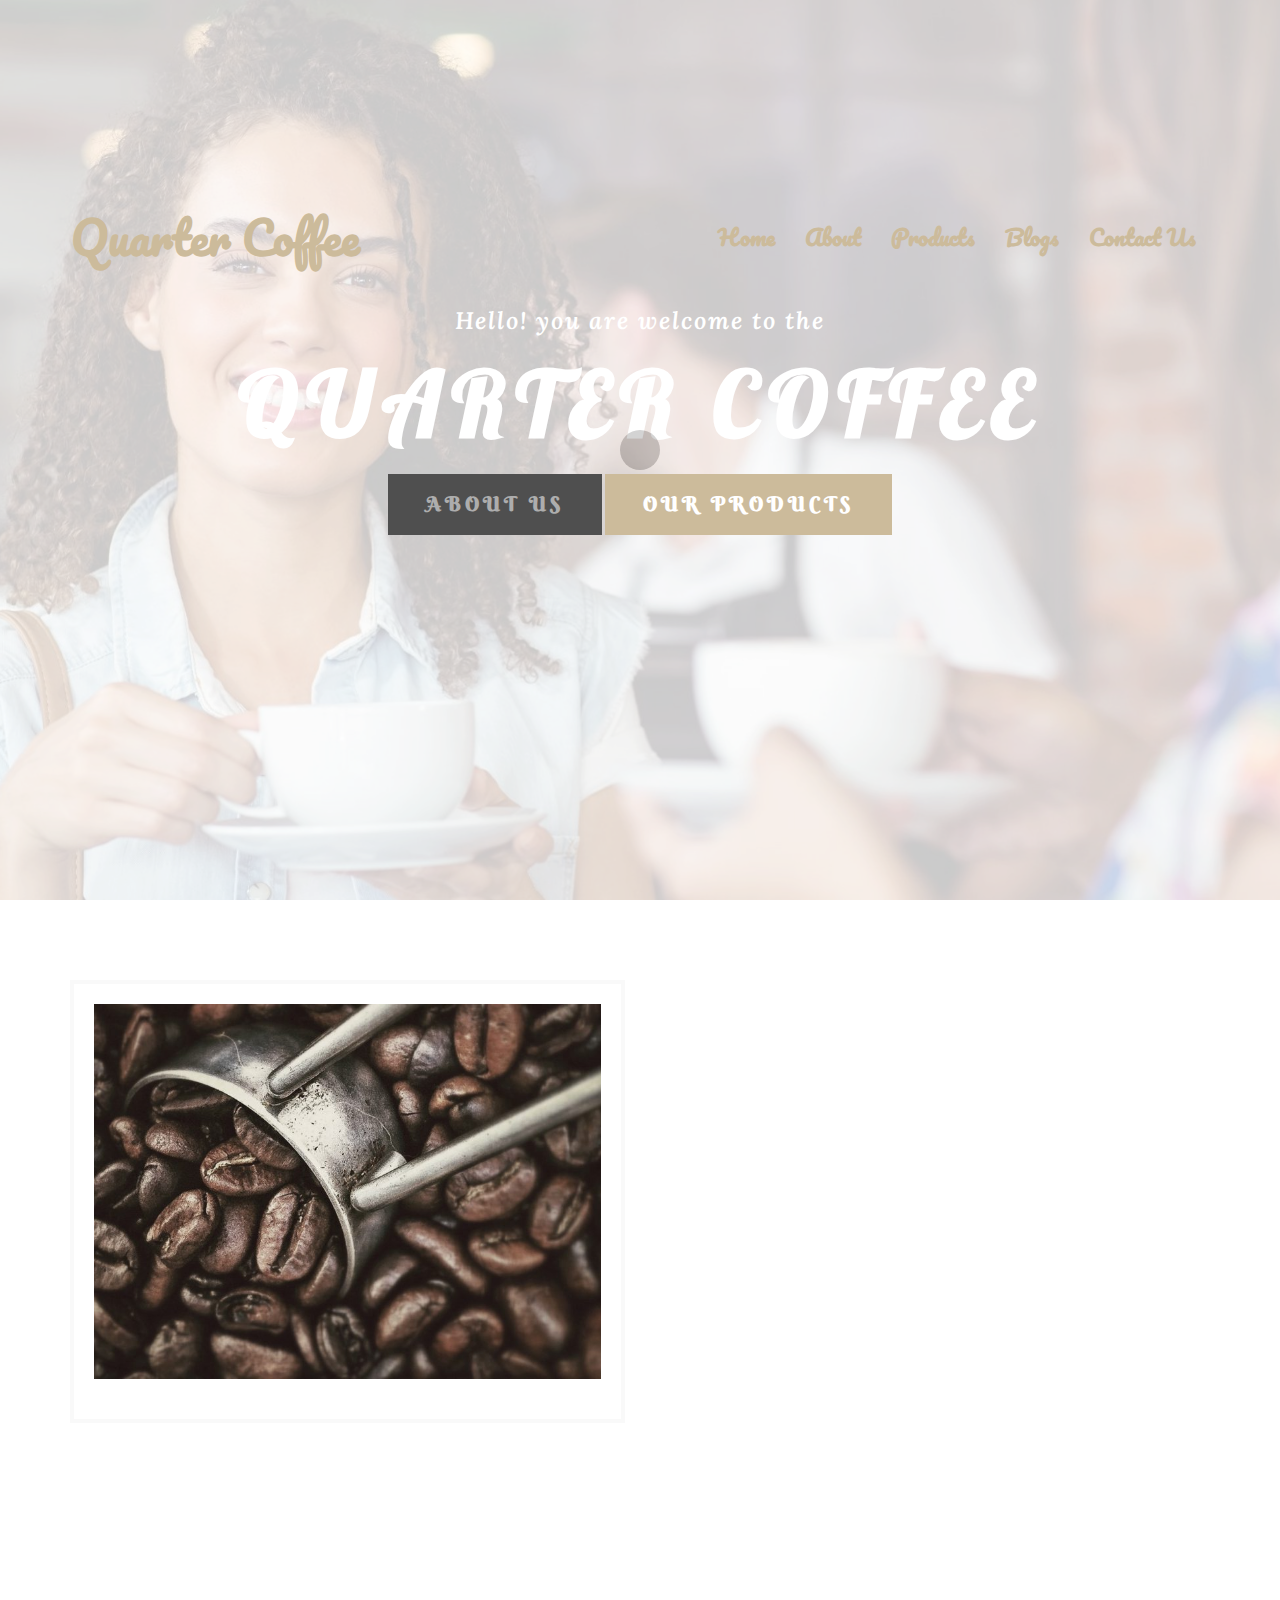
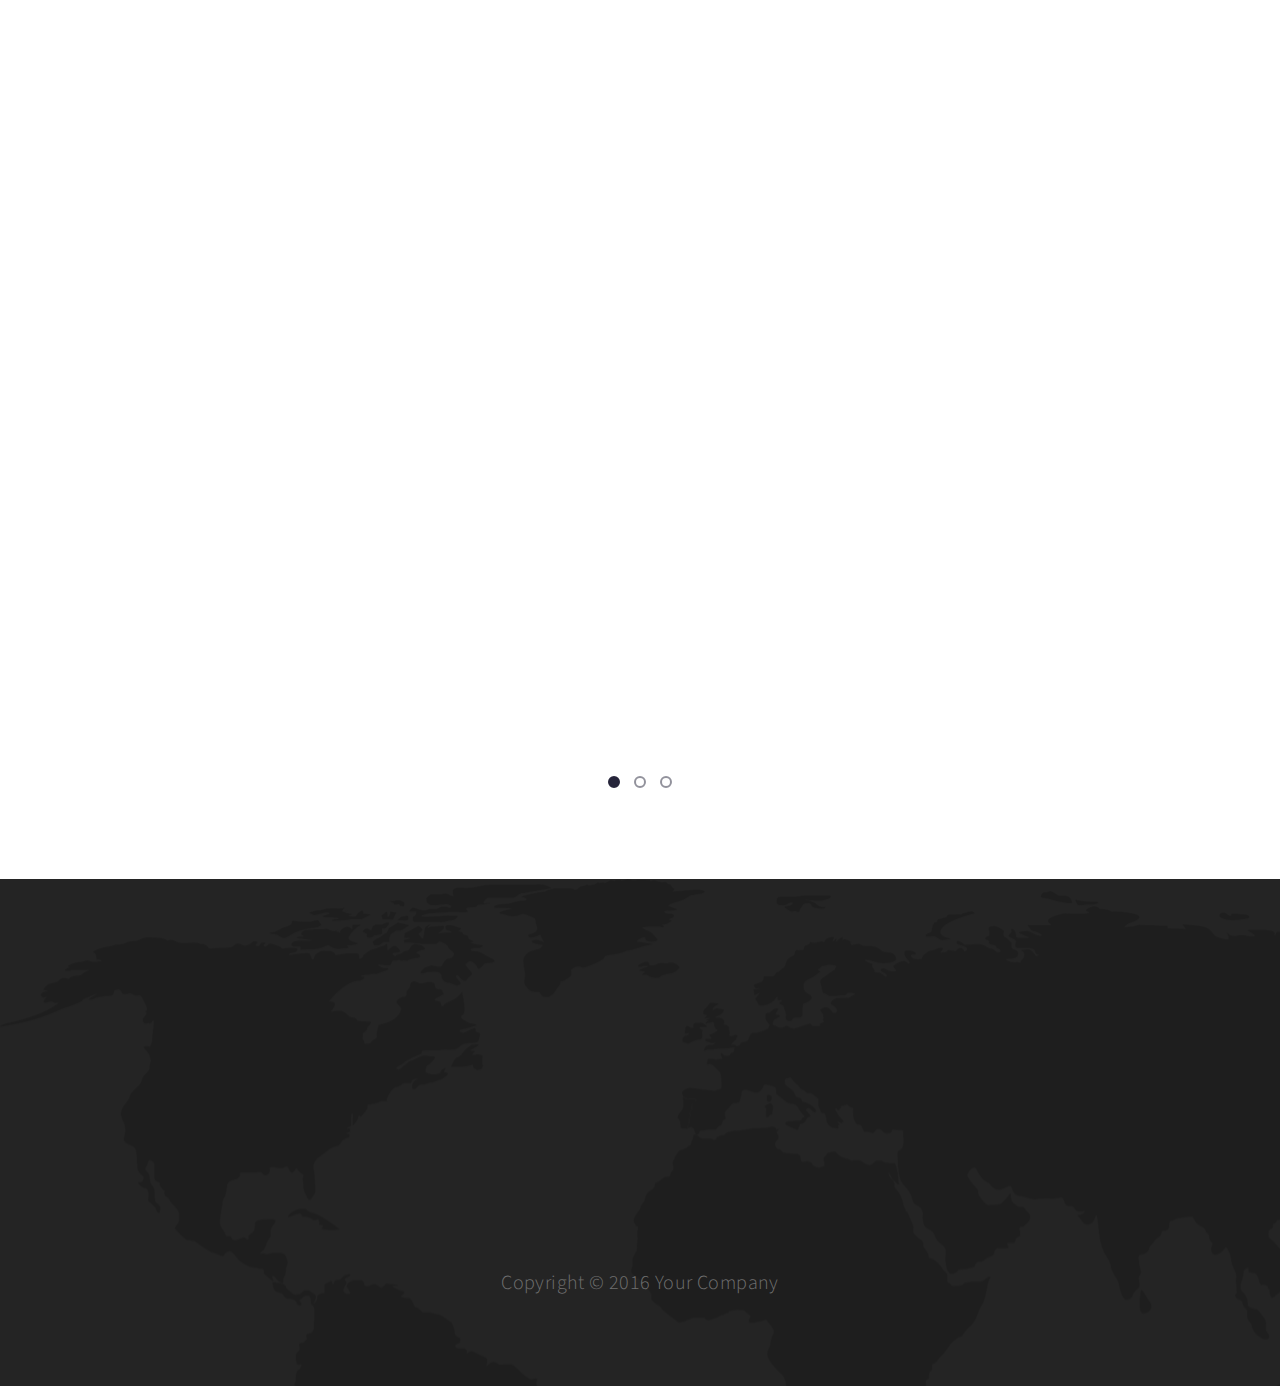
<file: index.html>
<!DOCTYPE html>
<html lang="en">
<head>

<title>Coffee</title>
<meta name="description" content="">
<meta name="author" content="">
<meta charset="UTF-8">
<meta http-equiv="X-UA-Compatible" content="IE=Edge">
<meta name="viewport" content="width=device-width, initial-scale=1, maximum-scale=1">


<link rel="shortcut icon" type="image/icon" href="images/cup-icon.png"/>
<link rel="stylesheet" href="css/bootstrap.min.css">
<link rel="stylesheet" href="css/animate.css">
<link rel="stylesheet" href="css/font-awesome.min.css">
<link rel="stylesheet" href="css/owl.theme.css">
<link rel="stylesheet" href="css/owl.carousel.css">

<!-- Main css -->
<link rel="stylesheet" href="css/style.css">

<!-- Google Font -->
<link href='https://fonts.googleapis.com/css?family=Source+Sans+Pro:400,300,600' rel='stylesheet' type='text/css'>
<link href='https://fonts.googleapis.com/css?family=Lora:700italic' rel='stylesheet' type='text/css'>
<link href="https://fonts.googleapis.com/css?family=Pacifico" rel="stylesheet">
<link href="https://fonts.googleapis.com/css?family=Bevan|Playball" rel="stylesheet"> 
<link href="https://fonts.googleapis.com/css?family=Archivo+Black|Berkshire+Swash|Bevan|Lobster|Playball" rel="stylesheet">  
<style type="text/css">
	#navbarr li a{
		color: #c0aa83;
		font-weight: 700;
		font-family: 'Pacifico', cursive;
		font-size: 22px;
		padding: 15px;
	}
	.navbar-header a{
		color: #c0aa83;
		font-weight: 700;
		font-family: 'Pacifico', cursive;
		font-size: 45px;
	}
</style>
</head>
<body data-spy="scroll" data-target=".navbar-collapse" data-offset="50">


<!-- =========================
     PRE LOADER       
============================== -->
<div  class="preloader">

	<div class="sk-spinner sk-spinner-pulse"></div>

</div>


<!-- =========================
    HOME SECTION   
============================== -->
<section id="home" class="parallax-section">
	<div class="container">
		<div class="row">
<div class="navbar navbar-transprent" role="navigation" id="sliderr">
	<div class="container">

		<div class="navbar-header">
			<button class="navbar-toggle" data-toggle="collapse" data-target=".navbar-collapse" style="background-color:#242424">
				<span class="icon icon-bar" style="background-color: #c0aa83"></span>
				<span class="icon icon-bar" style="background-color: #c0aa83"></span>
				<span class="icon icon-bar" style="background-color: #c0aa83"></span>
			</button>
			<a href="#" class="navbar-brand">Quarter Coffee</a>
		</div>
		<div class="collapse navbar-collapse" id="navbarr">
			<ul class="nav navbar-nav navbar-right main-navigation">
				<li><a href="index.html" >Home</a></li>
				<li><a href="about.html" >About</a></li>
				<li><a href="products.html" >Products</a></li>
				<li><a href="blog.html" >Blogs</a></li>
				<li><a href="contact.html" >Contact Us</a></li>
			</ul>
		</div>

	</div>
</div>
			<div class="col-md-offset-1 col-md-10 col-sm-12">

				<h3 class="wow bounceIn" data-wow-delay="0.9s">Hello! you are welcome to the</h3>
				<h1 class="wow fadeInUp" data-wow-delay="1.6s" style="font-size:7vw;font-family: 'Lobster', cursive;">Quarter Coffee</h1>
				<a href="about.html" class="wow fadeInUp smoothScroll btn btn-default" data-wow-delay="2s" style="font-family: 'Berkshire Swash', cursive;">ABOUT US</a>
				<a href="products.html" id="products" class="wow fadeInUp smoothScroll btn btn-default" data-wow-delay="2s" style="font-family: 'Berkshire Swash', cursive;">OUR PRODUCTS</a>
			</div>

		</div>
	</div>
</section>


<!-- =========================
    OVERVIEW SECTION   
============================== -->
<section id="overview" class="parallax-section">
	<div class="container">
		<div class="row">

			<div class="col-md-6 col-sm-12">
				<img src="images/blog3-770x570.jpg" class="img-responsive" alt="Overview">
				<blockquote class="wow fadeInUp" data-wow-delay="1.9s"  style="text-align: justify;">Coffee can help people feel less tired/stress and increase energy levels. This is because it contains a stimulant called caffeine which is actually the most commonly consumed psychoactive substance in the world.</blockquote>
			</div>

			<div class="col-md-1"></div>

			<div class="wow fadeInUp col-md-4 col-sm-12" data-wow-delay="1s">
				<div class="overview-detail">
					<h2 style="font-family: 'Berkshire Swash', cursive;">About Coffee</h2>
					
					<p style="text-align: justify;">The rich and the finest coffee beans from our lands have been rich in taste & aroma. The overseas market is consuming all our finest beans and we want our consumers to taste the finest coffee.</p>
					<p style="text-align: justify;">Experience the ultimate taste of traditional filter coffee at its very best. Quarter coffee’s coffee is made from a blend of handpicked beans that are slow roasted to perfection, to give you an unmatched rich filter coffee experience.</p>
					<a href="#trainer" class="btn btn-default smoothScroll" style="font-family: 'Berkshire Swash', cursive;">Let us begin</a>
				</div>
			</div>

			<div class="col-md-1"></div>

		</div>
	</div>
</section>


<!-- =========================
    NEWSLETTER SECTION   
============================== -->
<section id="newsletter" class="parallax-section">
	<div class="container">
		<div class="row">

			<div class="wow fadeInUp col-md-offset-2 col-md-8 col-sm-offset-1 col-sm-10" data-wow-delay="0.9s">
				<h2 style="font-family: 'Concert One', cursive;">Signup Now</h2>
				<p>Get discounts for all types of coffee</p>
				<div class="newsletter_detail">
					<form action="#" method="post" id="newsletter-signup">
						<div class="col-md-6 col-sm-6">
							<input name="name" type="text" class="form-control" id="name" placeholder="Name">
					  	</div>
						<div class="col-md-6 col-sm-6">
							<input name="email" type="email" class="form-control" id="email" placeholder="Email">
					  	</div>
						<div class="col-md-offset-3 col-md-6 col-sm-offset-2 col-sm-8">
							<input name="submit" type="submit" class="form-control" id="submit"  style="font-family: 'Concert One', cursive;" value="SEND MESSAGE">
						</div>
				  	</form>
				</div>
			</div>

		</div>
	</div>
</section>


<!-- =========================
    TESTIMONIAL SECTION   
============================== -->
<section id="testimonial" class="parallax-section">
	<div class="container">
		<div class="row">

			<!-- Testimonial Owl Carousel section
			================================================== -->
			<div id="owl-testimonial" class="owl-carousel">

				<div class="item col-md-offset-2 col-md-8 col-sm-offset-1 col-sm-10 wow fadeInUp" data-wow-delay="0.6s">
					<i class="fa fa-quote-left"></i>
					<h3>We reveal the real taste of coffee.</h3>
					
				</div>

				<div class="item col-md-offset-2 col-md-8 col-sm-offset-1 col-sm-10 wow fadeInUp" data-wow-delay="0.6s">
					<i class="fa fa-quote-left"></i>
					<h3>Coffee! A cup of refreshing, brewed beverage.</h3>
					
				</div>

				<div class="item col-md-offset-2 col-md-8 col-sm-offset-1 col-sm-10 wow fadeInUp" data-wow-delay="0.6s">
					<i class="fa fa-quote-left"></i>
					<h3>Brewing the best cup of coffee to revitalize your mind.</h3>
					
				</div>

				
				
			</div>

		</div>
	</div>
</section>


<!-- =========================
    FOOTER SECTION   
============================== -->
<link href="https://fonts.googleapis.com/css?family=Archivo+Black|Berkshire+Swash|Bevan|Concert+One|Lobster|Playball" rel="stylesheet"> 
<footer>
	<div class="container">
		<div class="row">

			<div class="wow fadeInUp col-md-4 col-sm-4" data-wow-delay="0.6s">
				<h2 style="font-family: 'Concert One', cursive;">Contact Us</h2>
				<p>Nunc id turpis tincidunt dui volutpat hendrerit et efficitur dolor. Morbi quis tempor felis, ut dictum ipsum. Praesent venenatis rutrum interdum.</p>
			</div>

			<div class="wow fadeInUp col-md-5 col-sm-4"  data-wow-delay="0.9s">
				<h2 style="font-family: 'Concert One', cursive;">Avaliable</h2>
					<div>
						<h5>Morning</h5>
						<h4>6:00 AM - 11:00 PM</h4>
					</div>
					<div>
						<h5>Evening</h5>
						<h4>1:00 PM - 9:00 PM</h4>
					</div>
			</div>

			<div class="wow fadeInUp col-md-3 col-sm-4" data-wow-delay="1s">
				<h2 style="font-family: 'Concert One', cursive;">Follow us</h2>
				<ul class="social-icon">
					<li><a href="#" class="fa fa-facebook wow fadeIn" data-wow-delay="1s"></a></li>
					<li><a href="#" class="fa fa-twitter wow fadeInUp" data-wow-delay="1.3s"></a></li>
					<li><a href="#" class="fa fa-dribbble wow fadeIn" data-wow-delay="1.6s"></a></li>
					<li><a href="#" class="fa fa-behance wow fadeInUp" data-wow-delay="1.9s"></a></li>
					<li><a href="#" class="fa fa-google-plus wow fadeIn" data-wow-delay="2s"></a></li>
				</ul>
			</div>

			<div class="clearfix"></div>

			<div class="col-md-12 col-sm-12">
				<p class="copyright-text">Copyright &copy; 2016 Your Company 
                    
			</div>
			
		</div>
	</div>
</footer>

<!-- =========================
     SCRIPTS   
============================== -->
<script src="js/jquery.js"></script>
<script src="js/bootstrap.min.js"></script>
<script src="js/jquery.parallax.js"></script>
<script src="js/jquery.nav.js"></script>
<script src="js/jquery.backstretch.min.js"></script>
<script src="js/owl.carousel.min.js"></script>
<script src="js/smoothscroll.js"></script>
<script src="js/wow.min.js"></script>
<script src="js/custom.js"></script>

</body>
</html>
</file>
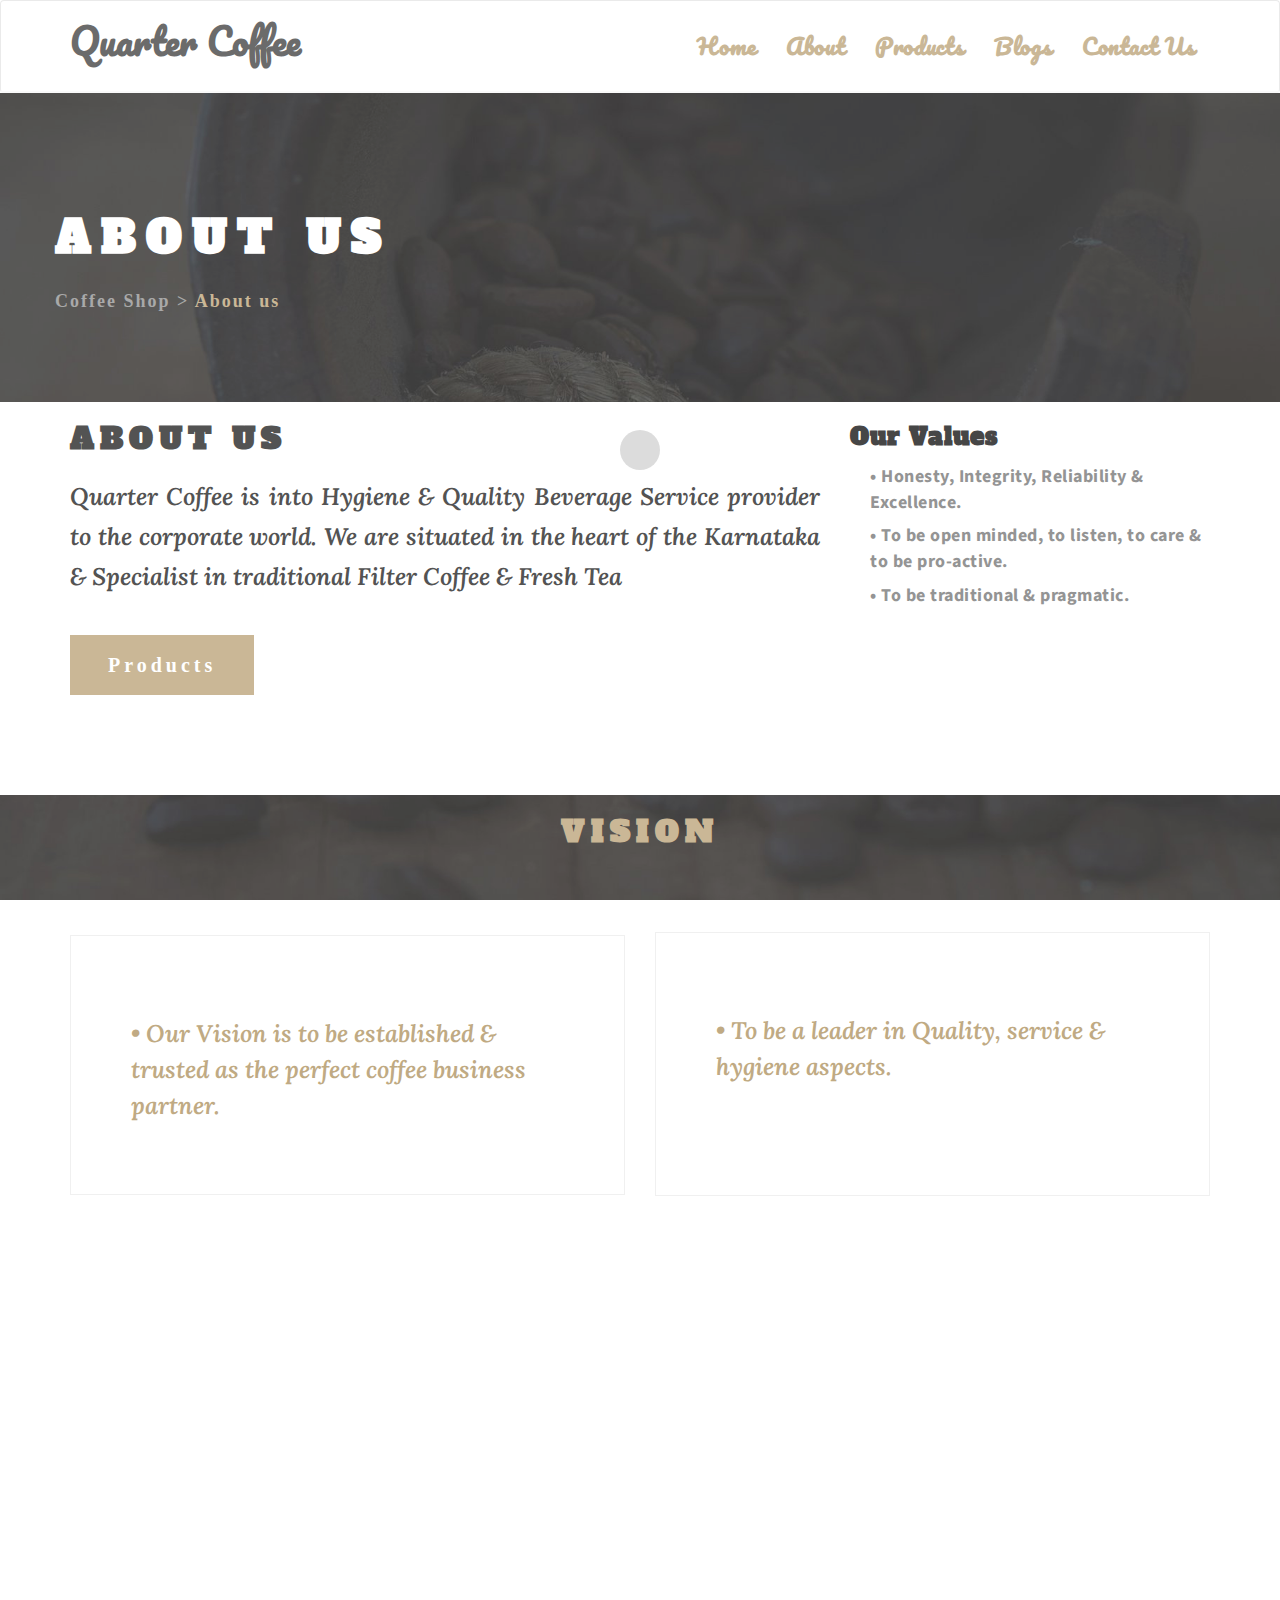
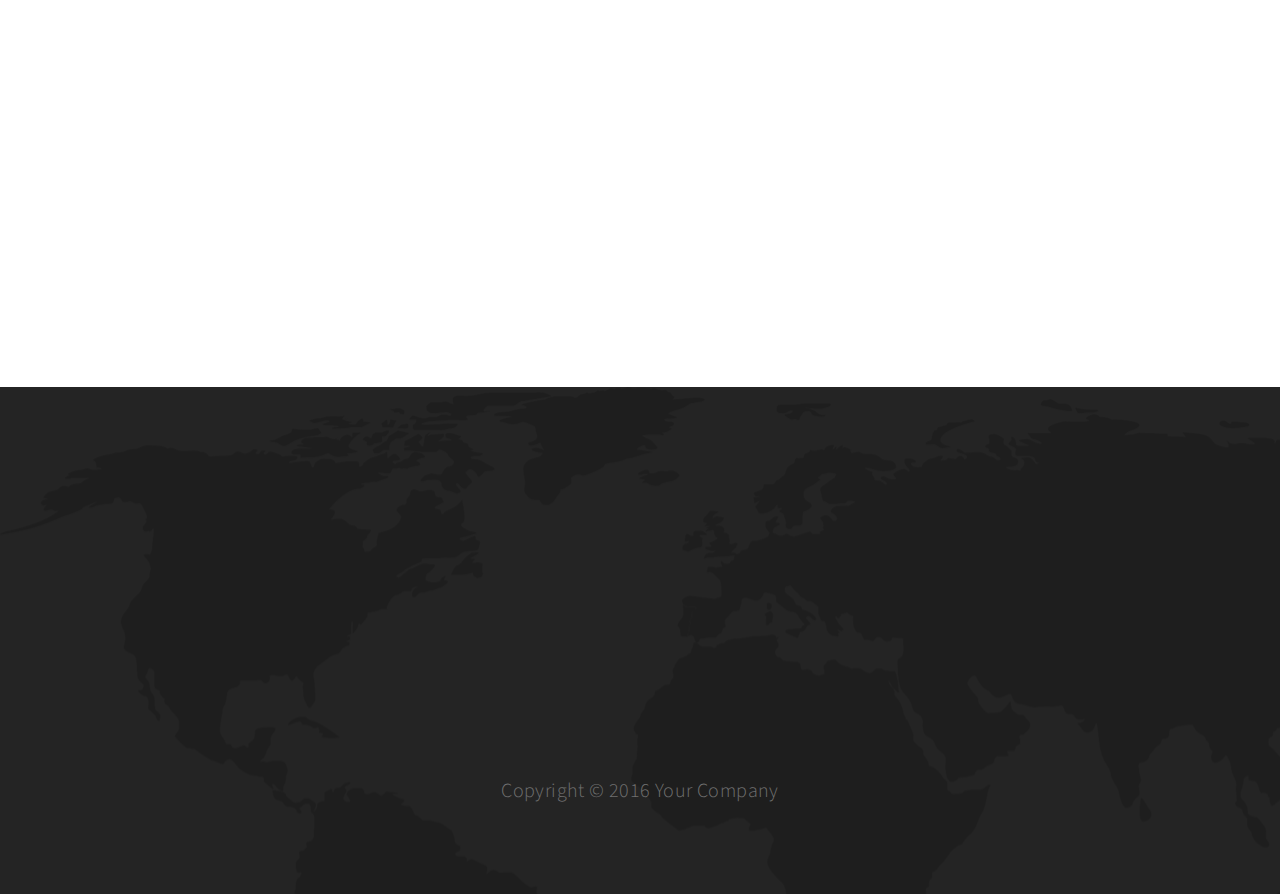
<file: about.html>
<!DOCTYPE html>
<html lang="en">
<head>

<title>Coffee</title>
<meta name="description" content="">
<meta name="author" content="">
<meta charset="UTF-8">
<meta http-equiv="X-UA-Compatible" content="IE=Edge">
<meta name="viewport" content="width=device-width, initial-scale=1, maximum-scale=1">

<link rel="shortcut icon" type="image/icon" href="images/cup-icon.png"/>
<link rel="stylesheet" href="css/bootstrap.min.css">
<link rel="stylesheet" href="css/animate.css">
<link rel="stylesheet" href="css/font-awesome.min.css">
<link rel="stylesheet" href="css/owl.theme.css">
<link rel="stylesheet" href="css/owl.carousel.css">

<!-- Main css -->
<link rel="stylesheet" href="css/style.css">

<!-- Google Font -->
<link href='https://fonts.googleapis.com/css?family=Source+Sans+Pro:400,300,600' rel='stylesheet' type='text/css'>
<link href='https://fonts.googleapis.com/css?family=Lora:700italic' rel='stylesheet' type='text/css'>
<link href="https://fonts.googleapis.com/css?family=Pacifico" rel="stylesheet">
<link href="https://fonts.googleapis.com/css?family=Bevan|Playball" rel="stylesheet"> 
<link href="https://fonts.googleapis.com/css?family=Archivo+Black|Berkshire+Swash|Bevan|Lobster|Playball|Audiowide" rel="stylesheet">  
<style type="text/css">
	#navbarr li a{
		color: #c0aa83;
		font-weight: 700;
		font-family: 'Pacifico', cursive;
		font-size: 22px;
		padding: 15px;
	}
	#navbarr li a:hover{
		background-color: #242424;
	}
	.navbar-header a{
		color: #c0aa83;
		font-weight: 700;
		font-family: 'Pacifico', cursive;
		font-size: 45px;
	}
</style>
<link href="https://fonts.googleapis.com/css?family=Abril+Fatface|Alfa+Slab+One|Anton|Audiowide" rel="stylesheet"> 
</head>
<body data-spy="scroll" data-target=".navbar-collapse" data-offset="50">


<!-- =========================
     PRE LOADER       
============================== -->
<div  class="preloader">

	<div class="sk-spinner sk-spinner-pulse"></div>

</div>


<!-- =========================
    NAVIGATION SECTION   
============================== -->

<div class="navbar navbar-default" role="navigation" id="sliderr">
	<div class="container">

		<div class="navbar-header">
			<button class="navbar-toggle" data-toggle="collapse" data-target=".navbar-collapse" style="background-color:#242424">
				<span class="icon icon-bar" style="background-color: #c0aa83"></span>
				<span class="icon icon-bar" style="background-color: #c0aa83"></span>
				<span class="icon icon-bar" style="background-color: #c0aa83"></span>
			</button>
			<a href="#" class="navbar-brand">Quarter Coffee</a>
		</div>
		<div class="collapse navbar-collapse" id="navbarr">
			<ul class="nav navbar-nav navbar-right main-navigation">
				<li><a href="index.html" >Home</a></li>
				<li><a href="about.html" >About</a></li>
				<li><a href="products.html" >Products</a></li>
				<li><a href="blog.html" >Blogs</a></li>
				<li><a href="contact.html" >Contact Us</a></li>
			</ul>
		</div>

	</div>
</div>

<!-- =========================
    ABOUT US SECTION   
============================== -->
<section id="newsletter" class="parallax-section">
	<div class="container">
		<div class="row">

			<div class="wow fadeInUp " data-wow-delay="0.9s">
				<h1 style="font-family: 'Alfa Slab One', cursive;text-align: left;">About us</h1>
				<h4 style="text-align: left;font-family: cursive;">Coffee Shop > <span style="color:#c0aa83">About us</span></h4>
			</div>

		</div>
	</div>
</section>



<!-- =========================
    BLOG SECTION   
============================== -->
<section id="blog" class="parallax-section">
	<div class="container">
		<div class="row">

			<div class="col-md-8 col-sm-7">

				<div class="blog-content wow fadeInUp" data-wow-delay="1s">
                	<div class="overview-detail">
					<h2 style="font-family: 'Alfa Slab One', cursive;">About Us</h2>
					
					<!-- <p style="color: #242424;font-family: 'Aldrich', sans-serif;line-height: 40px;padding: 10px;font-size: 24px;max-width: 700px;text-align: justify;"> -->
						<h3 class="blog-title" style="text-align: justify;line-height: 40px;">Quarter Coffee is into Hygiene & Quality Beverage Service provider to the corporate world. We are situated in the heart of the Karnataka & Specialist in traditional Filter Coffee & Fresh Tea</h3></p>
					<a href="products.html"  id="products" class="wow fadeInUp smoothScroll btn btn-default"  style="font-family: cursive;">Products</a>
				</div>
				</div>
                
			

				

			</div>

			<div class="col-md-4 col-sm-5 wow fadeInUp" data-wow-delay="1.3s">
            
            	<div class="blog-categories">
					<h4 style="font-family: 'Alfa Slab One', cursive;color: #242424">Our Values</h4>
						<li><a href="#">•	Honesty, Integrity, Reliability & Excellence.</a></li>
						<li><a href="#">•	To be open minded, to listen, to care & to be pro-active.</a></li>
						<li><a href="#">•	To be traditional & pragmatic.</a></li>
                       
				</div>

                
			</div>
			
		</div>
	</div>
</section>


<!-- =========================
    BLOG SECTION   
============================== -->
<section id="blog" class="parallax-section" style="background-image: url('images/newsletter-bg.jpg');background-color: #242424">
	<div class="container">
		<div class="row">

			<div class="col-md-12 col-sm-12 text-center">
				<h2 style="color: #c0aa83;font-family: 'Alfa Slab One', cursive;">Vision</h2>
				
			</div>

			<div class="wow fadeInUp col-md-6 col-sm-12" data-wow-delay="0.9s">
				<div class="blog-thumb1">
					<h3 class="blog-title"><a href="blog-single.html" style="">•	Our Vision is to be established & trusted as the perfect coffee business partner.</a></h3>
					
				</div>
			</div>

			<div class="wow fadeInUp col-md-6 col-sm-12" data-wow-delay="1.3s">
				<div class="blog-thumb2">
					<h3 class="blog-title"><a href="blog-single.html" style="">•	To be a leader in Quality, service & hygiene aspects.</a></h3><br><br>
					
				</div>
			</div>

			<div class="wow fadeInUp col-md-6 col-sm-12" data-wow-delay="1.6s">
				<div class="blog-thumb3">
					<h3 class="blog-title"><a href="blog-single.html" style="">•	To be partnered among the most admired & respected companies.</a></h3><br><br><br><br>
					
				</div>
			</div>

			<div class="wow fadeInUp col-md-6 col-sm-12" data-wow-delay="1.9s">
				<div class="blog-thumb4">
					<h3 class="blog-title"><a href="blog-single.html" style="">•	With our development we would indulge in helping our staff & less fortunate in education & healthcare mediums.</a></h3>
					
				</div>
			</div>
			
		</div>
	</div>
</section>



<!-- =========================
    BLOG SECTION   
============================== -->
<section id="blog" class="parallax-section">
	<div class="container">
		<div class="row">

			<div class="col-md-12">

				<div class="blog-content wow fadeInUp" data-wow-delay="1s">
                	<div class="overview-detail">
					<h2 style="font-family: 'Alfa Slab One', cursive;text-align: center;">Mission</h2>
					
					<!-- <p style="color: #242424;font-family: 'Aldrich', sans-serif;line-height: 40px;padding: 10px;font-size: 24px;max-width: 700px;text-align: justify;"> -->
						<h3 class="blog-title" style="text-align: justify;line-height: 40px;">To provide superior quality Beverage & Hygiene service that Clients should recommend & prefer to have a long term relationship & Employees are proud of having a cup of Beverage quite often & make a difference in their work environment and community every day. Have fun : Enjoy life to the fullest having a cup of Beverage you take with us..</h3></p>
					
				</div>
				</div>
                
			

				

			</div>

			
		</div>
	</div>
</section>


<!-- =========================
    FOOTER SECTION   
============================== -->
<link href="https://fonts.googleapis.com/css?family=Archivo+Black|Berkshire+Swash|Bevan|Concert+One|Lobster|Playball" rel="stylesheet"> 
<footer>
	<div class="container">
		<div class="row">

			<div class="wow fadeInUp col-md-4 col-sm-4" data-wow-delay="0.6s">
				<h2 style="font-family: 'Concert One', cursive;">Contact Us</h2>
				<p>Nunc id turpis tincidunt dui volutpat hendrerit et efficitur dolor. Morbi quis tempor felis, ut dictum ipsum. Praesent venenatis rutrum interdum.</p>
			</div>

			<div class="wow fadeInUp col-md-5 col-sm-4"  data-wow-delay="0.9s">
				<h2 style="font-family: 'Concert One', cursive;">Avaliable</h2>
					<div>
						<h5>Morning</h5>
						<h4>6:00 AM - 11:00 PM</h4>
					</div>
					<div>
						<h5>Evening</h5>
						<h4>1:00 PM - 9:00 PM</h4>
					</div>
			</div>

			<div class="wow fadeInUp col-md-3 col-sm-4" data-wow-delay="1s">
				<h2 style="font-family: 'Concert One', cursive;">Follow us</h2>
				<ul class="social-icon">
					<li><a href="#" class="fa fa-facebook wow fadeIn" data-wow-delay="1s"></a></li>
					<li><a href="#" class="fa fa-twitter wow fadeInUp" data-wow-delay="1.3s"></a></li>
					<li><a href="#" class="fa fa-dribbble wow fadeIn" data-wow-delay="1.6s"></a></li>
					<li><a href="#" class="fa fa-behance wow fadeInUp" data-wow-delay="1.9s"></a></li>
					<li><a href="#" class="fa fa-google-plus wow fadeIn" data-wow-delay="2s"></a></li>
				</ul>
			</div>

			<div class="clearfix"></div>

			<div class="col-md-12 col-sm-12">
				<p class="copyright-text">Copyright &copy; 2016 Your Company 
                    
			</div>
			
		</div>
	</div>
</footer>

<!-- =========================
     SCRIPTS   
============================== -->
<script src="js/jquery.js"></script>
<script src="js/bootstrap.min.js"></script>
<script src="js/jquery.parallax.js"></script>
<script src="js/jquery.nav.js"></script>
<script src="js/jquery.backstretch.min.js"></script>
<script src="js/owl.carousel.min.js"></script>
<script src="js/smoothscroll.js"></script>
<script src="js/wow.min.js"></script>
<script src="js/custom.js"></script>

</body>
</html>
</file>
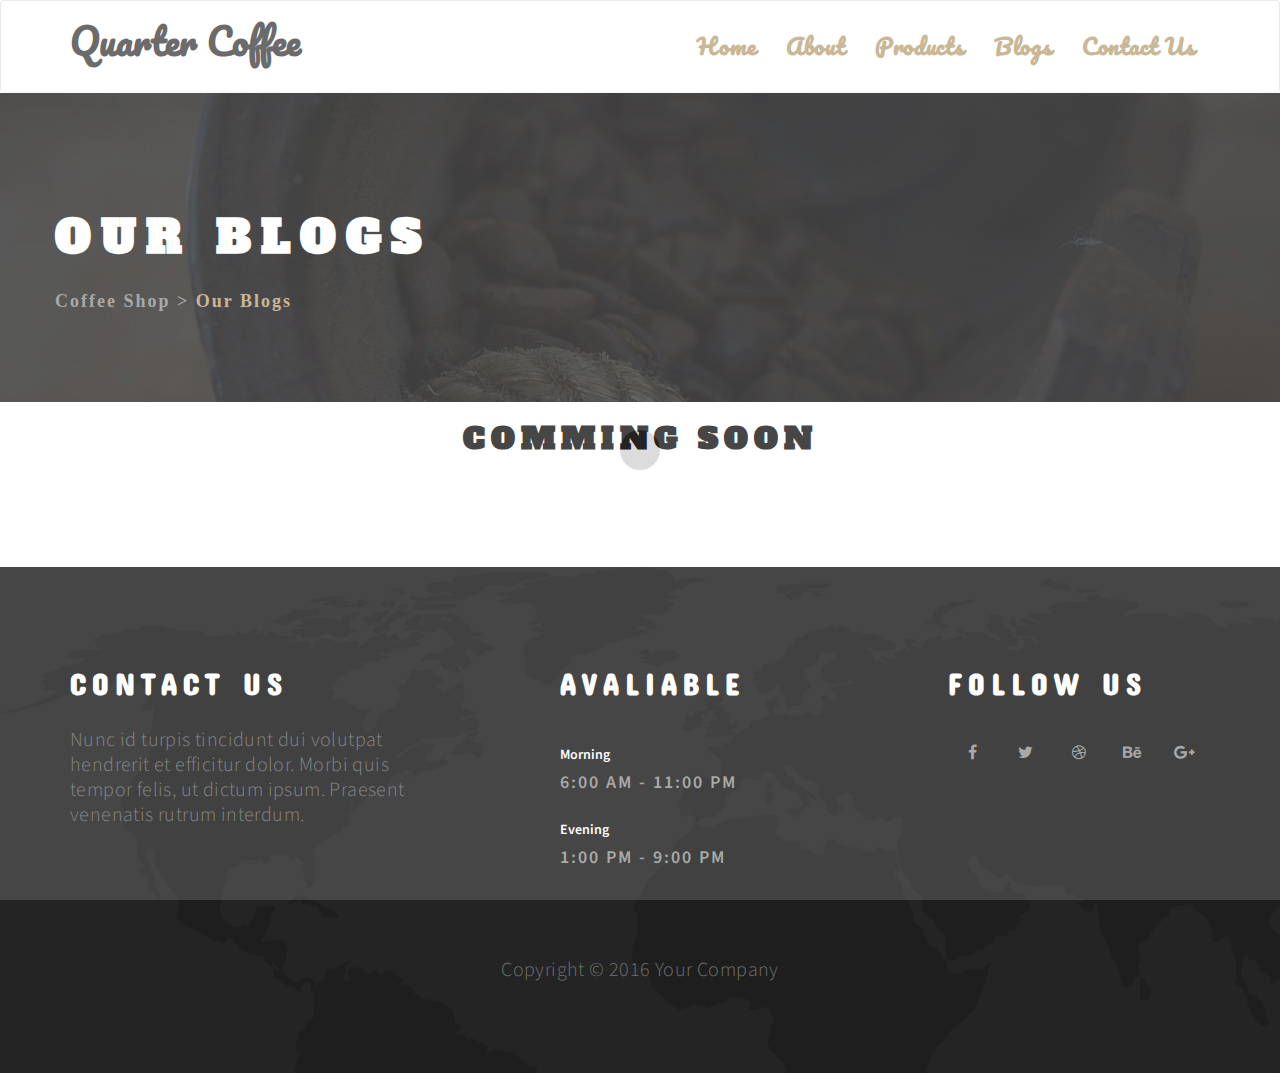
<file: blog.html>
<!DOCTYPE html>
<html lang="en">
<head>

<title>Coffee</title>
<meta name="description" content="">
<meta name="author" content="">
<meta charset="UTF-8">
<meta http-equiv="X-UA-Compatible" content="IE=Edge">
<meta name="viewport" content="width=device-width, initial-scale=1, maximum-scale=1">


<link rel="shortcut icon" type="image/icon" href="images/cup-icon.png"/>
<link rel="stylesheet" href="css/bootstrap.min.css">
<link rel="stylesheet" href="css/animate.css">
<link rel="stylesheet" href="css/font-awesome.min.css">
<link rel="stylesheet" href="css/owl.theme.css">
<link rel="stylesheet" href="css/owl.carousel.css">

<!-- Main css -->
<link rel="stylesheet" href="css/style.css">

<!-- Google Font -->
<link href='https://fonts.googleapis.com/css?family=Source+Sans+Pro:400,300,600' rel='stylesheet' type='text/css'>
<link href='https://fonts.googleapis.com/css?family=Lora:700italic' rel='stylesheet' type='text/css'>
<link href="https://fonts.googleapis.com/css?family=Pacifico" rel="stylesheet">
<link href="https://fonts.googleapis.com/css?family=Bevan|Playball" rel="stylesheet"> 
<link href="https://fonts.googleapis.com/css?family=Archivo+Black|Berkshire+Swash|Bevan|Lobster|Playball|Audiowide" rel="stylesheet">  
<style type="text/css">
	#navbarr li a{
		color: #c0aa83;
		font-weight: 700;
		font-family: 'Pacifico', cursive;
		font-size: 22px;
		padding: 15px;
	}
	#navbarr li a:hover{
		background-color: #242424;
	}
	.navbar-header a{
		color: #c0aa83;
		font-weight: 700;
		font-family: 'Pacifico', cursive;
		font-size: 45px;
	}
</style>
<link href="https://fonts.googleapis.com/css?family=Abril+Fatface|Alfa+Slab+One|Anton|Audiowide" rel="stylesheet"> 
</head>
<body data-spy="scroll" data-target=".navbar-collapse" data-offset="50">


<!-- =========================
     PRE LOADER       
============================== -->
<div  class="preloader">

	<div class="sk-spinner sk-spinner-pulse"></div>

</div>


<!-- =========================
    NAVIGATION SECTION   
============================== -->

<div class="navbar navbar-default" role="navigation" id="sliderr">
	<div class="container">

		<div class="navbar-header">
			<button class="navbar-toggle" data-toggle="collapse" data-target=".navbar-collapse" style="background-color:#242424">
				<span class="icon icon-bar" style="background-color: #c0aa83"></span>
				<span class="icon icon-bar" style="background-color: #c0aa83"></span>
				<span class="icon icon-bar" style="background-color: #c0aa83"></span>
			</button>
			<a href="#" class="navbar-brand">Quarter Coffee</a>
		</div>
		<div class="collapse navbar-collapse" id="navbarr">
			<ul class="nav navbar-nav navbar-right main-navigation">
				<li><a href="index.html" >Home</a></li>
				<li><a href="about.html" >About</a></li>
				<li><a href="products.html" >Products</a></li>
				<li><a href="blog.html" >Blogs</a></li>
				<li><a href="contactus.html" >Contact Us</a></li>
			</ul>
		</div>

	</div>
</div>

<!-- =========================
    ABOUT US SECTION   
============================== -->
<section id="newsletter" class="parallax-section">
	<div class="container">
		<div class="row">

			<div class="wow fadeInUp " data-wow-delay="0.9s">
				<h1 style="font-family: 'Alfa Slab One', cursive;text-align: left;">Our Blogs</h1>
				<h4 style="text-align: left;font-family: cursive;">Coffee Shop > <span style="color:#c0aa83">Our Blogs</span></h4>
			</div>

		</div>
	</div>
</section>



<!-- =========================
    PRICE SECTION   
============================== -->
<section id="price" class="parallax-section" >
	<div class="container">
		<div class="row">

			<div class="wow fadeInUp col-md-12 col-sm-12" data-wow-delay="0.9s">
				<h2 style="font-family: 'Alfa Slab One', cursive;">Comming Soon</h2>
			</div>

		</div>
	</div>
</section>


<!-- =========================
    FOOTER SECTION   
============================== -->
<link href="https://fonts.googleapis.com/css?family=Archivo+Black|Berkshire+Swash|Bevan|Concert+One|Lobster|Playball" rel="stylesheet"> 
<footer>
	<div class="container">
		<div class="row">

			<div class="wow fadeInUp col-md-4 col-sm-4" data-wow-delay="0.6s">
				<h2 style="font-family: 'Concert One', cursive;">Contact Us</h2>
				<p>Nunc id turpis tincidunt dui volutpat hendrerit et efficitur dolor. Morbi quis tempor felis, ut dictum ipsum. Praesent venenatis rutrum interdum.</p>
			</div>

			<div class="wow fadeInUp col-md-5 col-sm-4"  data-wow-delay="0.9s">
				<h2 style="font-family: 'Concert One', cursive;">Avaliable</h2>
					<div>
						<h5>Morning</h5>
						<h4>6:00 AM - 11:00 PM</h4>
					</div>
					<div>
						<h5>Evening</h5>
						<h4>1:00 PM - 9:00 PM</h4>
					</div>
			</div>

			<div class="wow fadeInUp col-md-3 col-sm-4" data-wow-delay="1s">
				<h2 style="font-family: 'Concert One', cursive;">Follow us</h2>
				<ul class="social-icon">
					<li><a href="#" class="fa fa-facebook wow fadeIn" data-wow-delay="1s"></a></li>
					<li><a href="#" class="fa fa-twitter wow fadeInUp" data-wow-delay="1.3s"></a></li>
					<li><a href="#" class="fa fa-dribbble wow fadeIn" data-wow-delay="1.6s"></a></li>
					<li><a href="#" class="fa fa-behance wow fadeInUp" data-wow-delay="1.9s"></a></li>
					<li><a href="#" class="fa fa-google-plus wow fadeIn" data-wow-delay="2s"></a></li>
				</ul>
			</div>

			<div class="clearfix"></div>

			<div class="col-md-12 col-sm-12">
				<p class="copyright-text">Copyright &copy; 2016 Your Company 
                    
			</div>
			
		</div>
	</div>
</footer>

<!-- =========================
     SCRIPTS   
============================== -->
<script src="js/jquery.js"></script>
<script src="js/bootstrap.min.js"></script>
<script src="js/jquery.parallax.js"></script>
<script src="js/jquery.nav.js"></script>
<script src="js/jquery.backstretch.min.js"></script>
<script src="js/owl.carousel.min.js"></script>
<script src="js/smoothscroll.js"></script>
<script src="js/wow.min.js"></script>
<script src="js/custom.js"></script>

</body>
</html>
</file>
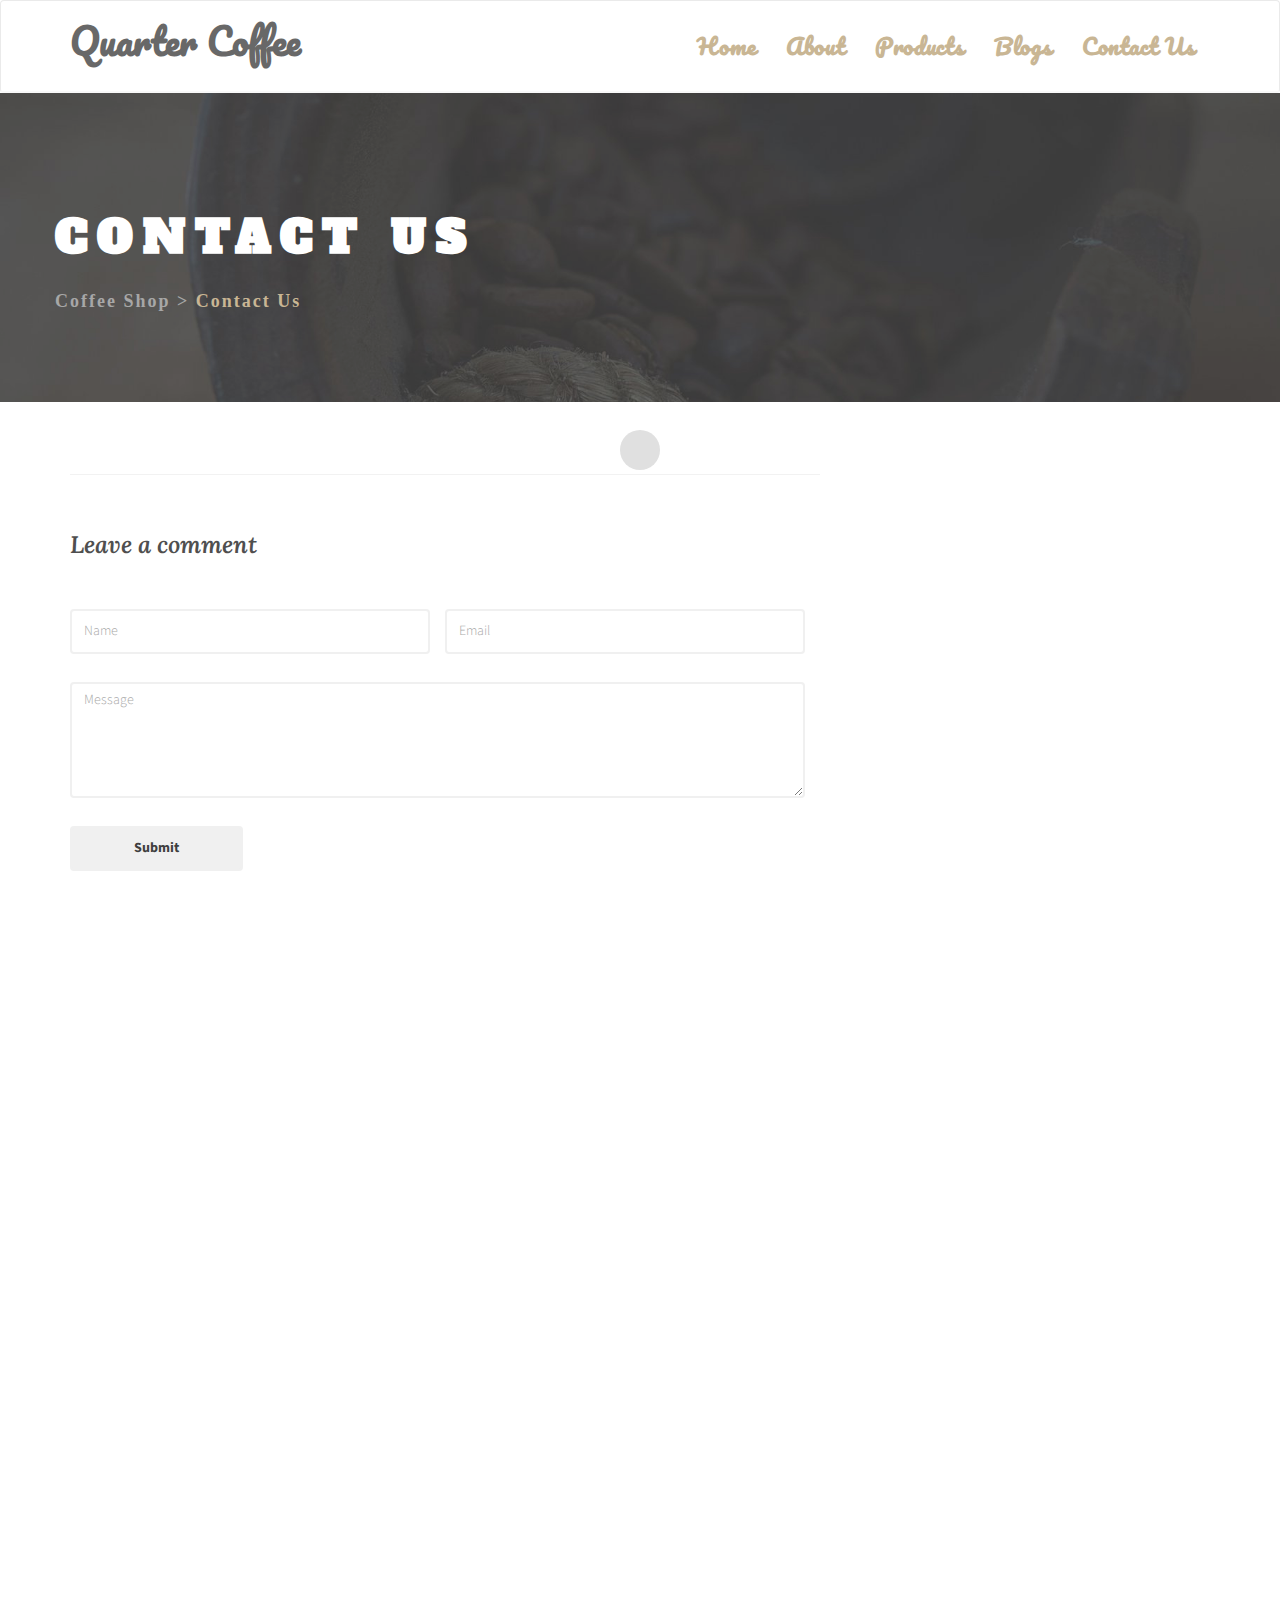
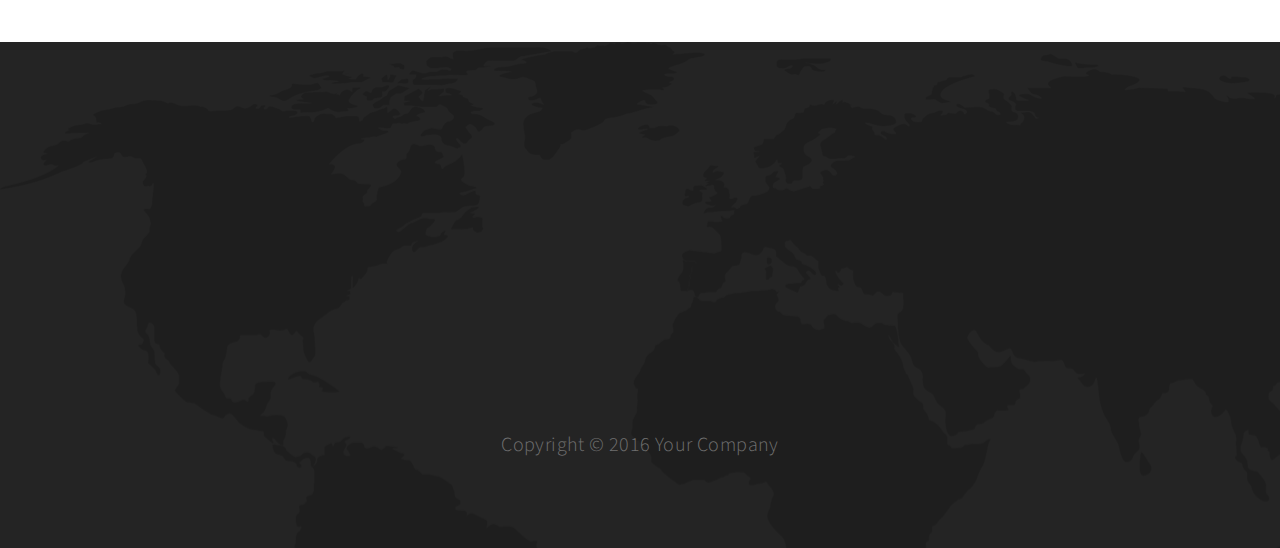
<file: contact.html>
<!DOCTYPE html>
<html lang="en">
<head>

<title>Coffee</title>
<meta name="description" content="">
<meta name="author" content="">
<meta charset="UTF-8">
<meta http-equiv="X-UA-Compatible" content="IE=Edge">
<meta name="viewport" content="width=device-width, initial-scale=1, maximum-scale=1">


<link rel="shortcut icon" type="image/icon" href="images/cup-icon.png"/>
<link rel="stylesheet" href="css/bootstrap.min.css">
<link rel="stylesheet" href="css/animate.css">
<link rel="stylesheet" href="css/font-awesome.min.css">
<link rel="stylesheet" href="css/owl.theme.css">
<link rel="stylesheet" href="css/owl.carousel.css">

<!-- Main css -->
<link rel="stylesheet" href="css/style.css">

<!-- Google Font -->
<link href='https://fonts.googleapis.com/css?family=Source+Sans+Pro:400,300,600' rel='stylesheet' type='text/css'>
<link href='https://fonts.googleapis.com/css?family=Lora:700italic' rel='stylesheet' type='text/css'>
<link href="https://fonts.googleapis.com/css?family=Pacifico" rel="stylesheet">
<link href="https://fonts.googleapis.com/css?family=Bevan|Playball" rel="stylesheet"> 
<link href="https://fonts.googleapis.com/css?family=Archivo+Black|Berkshire+Swash|Bevan|Lobster|Playball|Audiowide" rel="stylesheet">  
<style type="text/css">
	#navbarr li a{
		color: #c0aa83;
		font-weight: 700;
		font-family: 'Pacifico', cursive;
		font-size: 22px;
		padding: 15px;
	}
	#navbarr li a:hover{
		background-color: #242424;
	}
	.navbar-header a{
		color: #c0aa83;
		font-weight: 700;
		font-family: 'Pacifico', cursive;
		font-size: 45px;
	}
</style>
<link href="https://fonts.googleapis.com/css?family=Abril+Fatface|Alfa+Slab+One|Anton|Audiowide" rel="stylesheet"> 
</head>
<body data-spy="scroll" data-target=".navbar-collapse" data-offset="50">


<!-- =========================
     PRE LOADER       
============================== -->
<div  class="preloader">

	<div class="sk-spinner sk-spinner-pulse"></div>

</div>


<!-- =========================
    NAVIGATION SECTION   
============================== -->

<div class="navbar navbar-default" role="navigation" id="sliderr">
	<div class="container">

		<div class="navbar-header">
			<button class="navbar-toggle" data-toggle="collapse" data-target=".navbar-collapse" style="background-color:#242424">
				<span class="icon icon-bar" style="background-color: #c0aa83"></span>
				<span class="icon icon-bar" style="background-color: #c0aa83"></span>
				<span class="icon icon-bar" style="background-color: #c0aa83"></span>
			</button>
			<a href="#" class="navbar-brand">Quarter Coffee</a>
		</div>
		<div class="collapse navbar-collapse" id="navbarr">
			<ul class="nav navbar-nav navbar-right main-navigation">
				<li><a href="index.html" >Home</a></li>
				<li><a href="about.html" >About</a></li>
				<li><a href="products.html" >Products</a></li>
				<li><a href="blog.html" >Blogs</a></li>
				<li><a href="contact.html" >Contact Us</a></li>
			</ul>
		</div>

	</div>
</div>

<!-- =========================
    ABOUT US SECTION   
============================== -->
<section id="newsletter" class="parallax-section">
	<div class="container">
		<div class="row">

			<div class="wow fadeInUp " data-wow-delay="0.9s">
				<h1 style="font-family: 'Alfa Slab One', cursive;text-align: left;">Contact Us</h1>
				<h4 style="text-align: left;font-family: cursive;">Coffee Shop > <span style="color:#c0aa83">Contact Us</span></h4>
			</div>

		</div>
	</div>
</section>


<!-- =========================
    BLOG SECTION   
============================== -->
<section id="blog" class="parallax-section">
	<div class="container">
		<div class="row">

			<div class="col-md-8 col-sm-7">

				<div class="blog-comment-form wow fadeInUp" data-wow-delay="1s">
					<h3>Leave a comment</h3>
						<form action="mailer/index.php" method="GET" id="comment-form">
							<div class="col-md-6 col-sm-6">
								<input type="text" class="form-control" placeholder="Name" name="name" required>
							</div>
							<div class="col-md-6 col-sm-6">
								<input type="email" class="form-control" placeholder="Email" name="email" required>
							</div>
							<div class="col-md-12 col-sm-12">
								<textarea class="form-control" placeholder="Message" rows="5" name="message" required id="message"></textarea>
							</div>
							<div class="col-md-3 col-sm-3">
								<input name="submit" type="submit" class="form-control" id="submit" value="Submit">
							</div>
						</form>
				</div>

			</div>

			
		</div>
	</div>
</section>

<!-- =========================
    BLOG SECTION   
============================== -->
<section id="blog" class="parallax-section">
	<div class="container">
		<div class="row">

			<div class="col-md-8 col-sm-2">

				<div class="blog-comment-form wow fadeInUp" data-wow-delay="1s">
                
				<iframe src="https://www.google.com/maps/embed?pb=!1m18!1m12!1m3!1d3887.534736917104!2d77.5916428143458!3d13.001582990836203!2m3!1f0!2f0!3f0!3m2!1i1024!2i768!4f13.1!3m3!1m2!1s0x3bae164f847effd3%3A0x0!2zMTPCsDAwJzA1LjciTiA3N8KwMzUnMzcuOCJF!5e0!3m2!1sen!2sin!4v1516801490173" width="600" height="450" frameborder="0" style="border:0" allowfullscreen></iframe>
				</div>
			</div>
		</div>
	</div>
</section>
<!-- =========================
    FOOTER SECTION   
============================== -->
<link href="https://fonts.googleapis.com/css?family=Archivo+Black|Berkshire+Swash|Bevan|Concert+One|Lobster|Playball" rel="stylesheet"> 
<footer>
	<div class="container">
		<div class="row">

			<div class="wow fadeInUp col-md-4 col-sm-4" data-wow-delay="0.6s">
				<h2 style="font-family: 'Concert One', cursive;">Contact Us</h2>
				<p>Nunc id turpis tincidunt dui volutpat hendrerit et efficitur dolor. Morbi quis tempor felis, ut dictum ipsum. Praesent venenatis rutrum interdum.</p>
			</div>

			<div class="wow fadeInUp col-md-5 col-sm-4"  data-wow-delay="0.9s">
				<h2 style="font-family: 'Concert One', cursive;">Avaliable</h2>
					<div>
						<h5>Morning</h5>
						<h4>6:00 AM - 11:00 PM</h4>
					</div>
					<div>
						<h5>Evening</h5>
						<h4>1:00 PM - 9:00 PM</h4>
					</div>
			</div>

			<div class="wow fadeInUp col-md-3 col-sm-4" data-wow-delay="1s">
				<h2 style="font-family: 'Concert One', cursive;">Follow us</h2>
				<ul class="social-icon">
					<li><a href="#" class="fa fa-facebook wow fadeIn" data-wow-delay="1s"></a></li>
					<li><a href="#" class="fa fa-twitter wow fadeInUp" data-wow-delay="1.3s"></a></li>
					<li><a href="#" class="fa fa-dribbble wow fadeIn" data-wow-delay="1.6s"></a></li>
					<li><a href="#" class="fa fa-behance wow fadeInUp" data-wow-delay="1.9s"></a></li>
					<li><a href="#" class="fa fa-google-plus wow fadeIn" data-wow-delay="2s"></a></li>
				</ul>
			</div>

			<div class="clearfix"></div>

			<div class="col-md-12 col-sm-12">
				<p class="copyright-text">Copyright &copy; 2016 Your Company 
                    
			</div>
			
		</div>
	</div>
</footer>

<!-- =========================
     SCRIPTS   
============================== -->
<script src="js/jquery.js"></script>
<script src="js/bootstrap.min.js"></script>
<script src="js/jquery.parallax.js"></script>
<script src="js/jquery.nav.js"></script>
<script src="js/jquery.backstretch.min.js"></script>
<script src="js/owl.carousel.min.js"></script>
<script src="js/smoothscroll.js"></script>
<script src="js/wow.min.js"></script>
<script src="js/custom.js"></script>

</body>
</html>
</file>
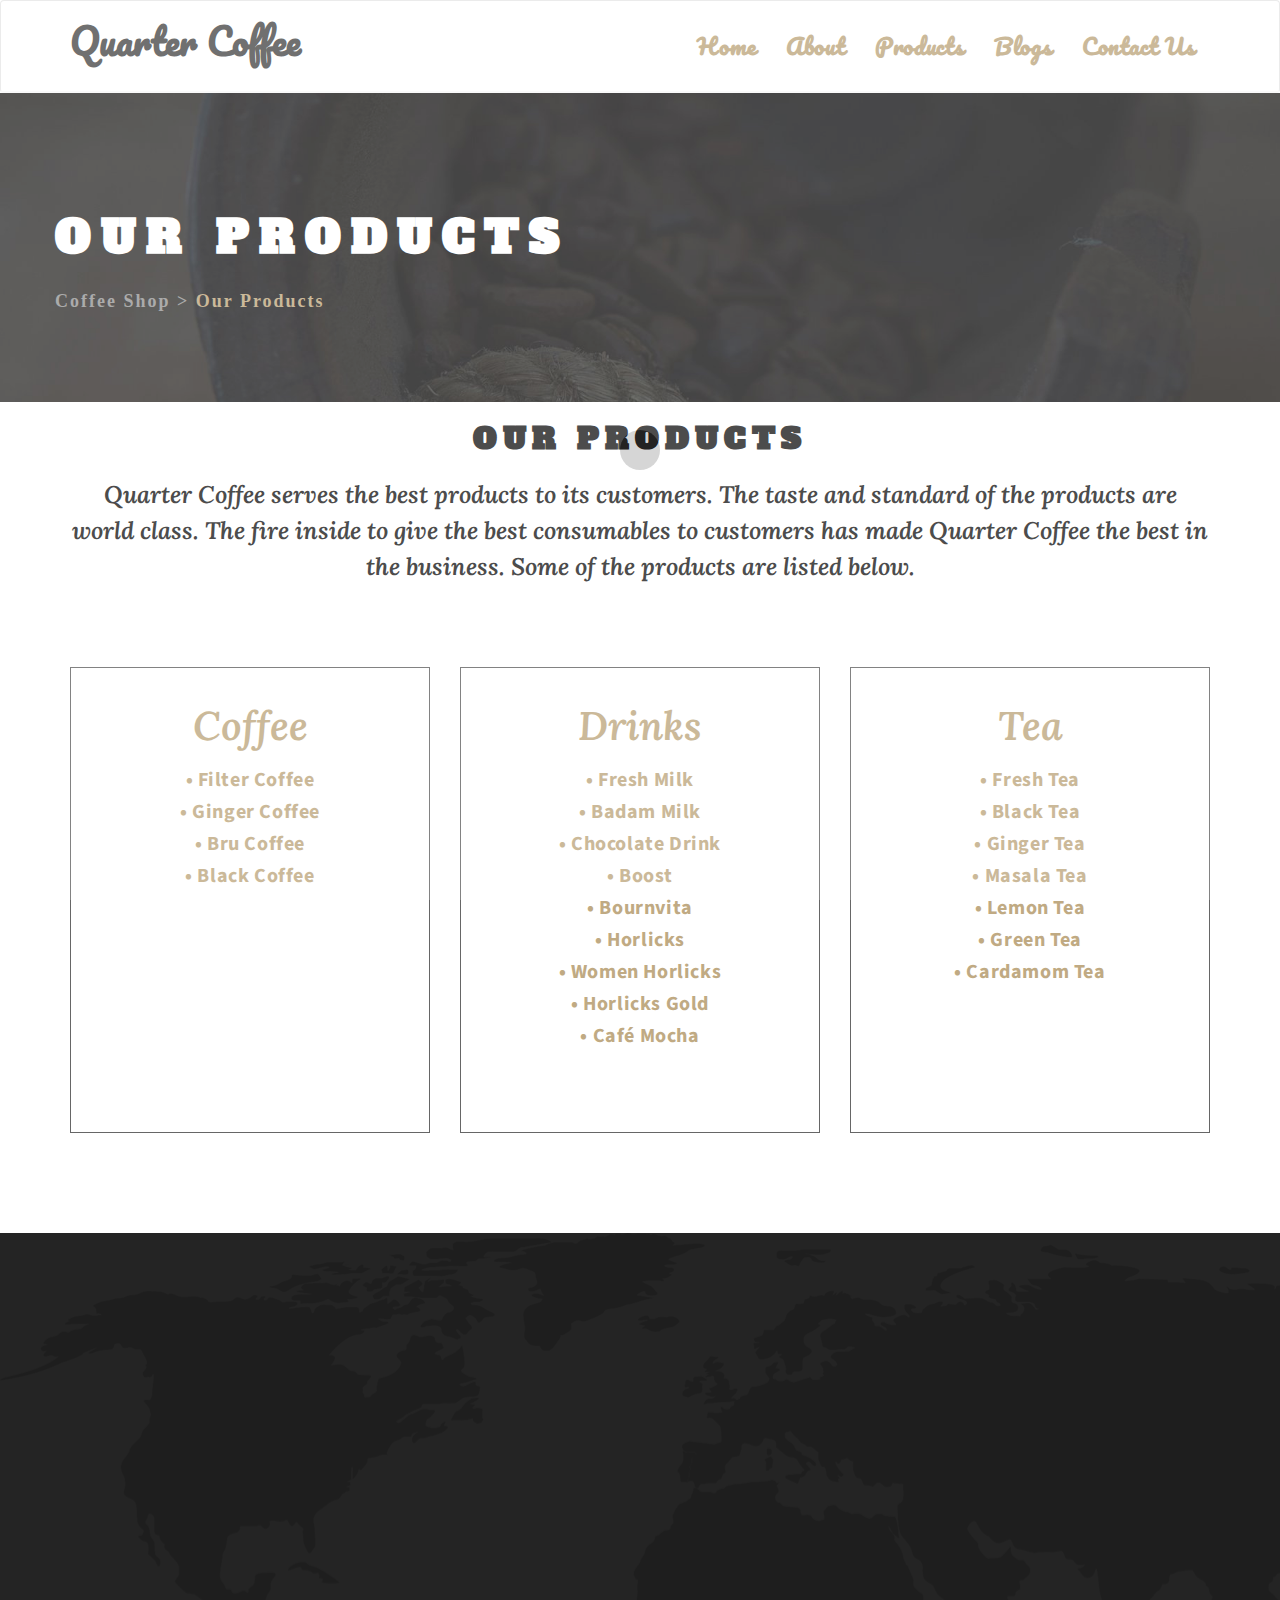
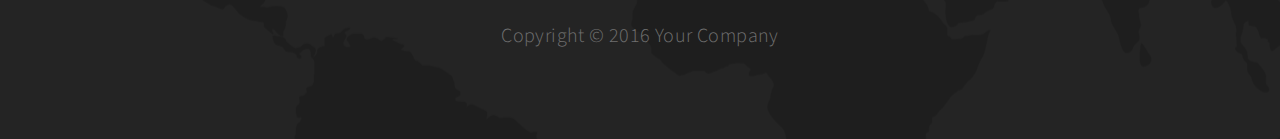
<file: products.html>
<!DOCTYPE html>
<html lang="en">
<head>

<title>Coffee</title>
<meta name="description" content="">
<meta name="author" content="">
<meta charset="UTF-8">
<meta http-equiv="X-UA-Compatible" content="IE=Edge">
<meta name="viewport" content="width=device-width, initial-scale=1, maximum-scale=1">


<link rel="shortcut icon" type="image/icon" href="images/cup-icon.png"/>
<link rel="stylesheet" href="css/bootstrap.min.css">
<link rel="stylesheet" href="css/animate.css">
<link rel="stylesheet" href="css/font-awesome.min.css">
<link rel="stylesheet" href="css/owl.theme.css">
<link rel="stylesheet" href="css/owl.carousel.css">

<!-- Main css -->
<link rel="stylesheet" href="css/style.css">

<!-- Google Font -->
<link href='https://fonts.googleapis.com/css?family=Source+Sans+Pro:400,300,600' rel='stylesheet' type='text/css'>
<link href='https://fonts.googleapis.com/css?family=Lora:700italic' rel='stylesheet' type='text/css'>
<link href="https://fonts.googleapis.com/css?family=Pacifico" rel="stylesheet">
<link href="https://fonts.googleapis.com/css?family=Bevan|Playball" rel="stylesheet"> 
<link href="https://fonts.googleapis.com/css?family=Archivo+Black|Berkshire+Swash|Bevan|Lobster|Playball|Audiowide" rel="stylesheet">  
<style type="text/css">
	#navbarr li a{
		color: #c0aa83;
		font-weight: 700;
		font-family: 'Pacifico', cursive;
		font-size: 22px;
		padding: 15px;
	}
	#navbarr li a:hover{
		background-color: #242424;
	}
	.navbar-header a{
		color: #c0aa83;
		font-weight: 700;
		font-family: 'Pacifico', cursive;
		font-size: 45px;
	}
</style>
<link href="https://fonts.googleapis.com/css?family=Abril+Fatface|Alfa+Slab+One|Anton|Audiowide" rel="stylesheet"> 
</head>
<body data-spy="scroll" data-target=".navbar-collapse" data-offset="50">


<!-- =========================
     PRE LOADER       
============================== -->
<div  class="preloader">

	<div class="sk-spinner sk-spinner-pulse"></div>

</div>


<!-- =========================
    NAVIGATION SECTION   
============================== -->

<div class="navbar navbar-default" role="navigation" id="sliderr">
	<div class="container">

		<div class="navbar-header">
			<button class="navbar-toggle" data-toggle="collapse" data-target=".navbar-collapse" style="background-color:#242424">
				<span class="icon icon-bar" style="background-color: #c0aa83"></span>
				<span class="icon icon-bar" style="background-color: #c0aa83"></span>
				<span class="icon icon-bar" style="background-color: #c0aa83"></span>
			</button>
			<a href="#" class="navbar-brand">Quarter Coffee</a>
		</div>
		<div class="collapse navbar-collapse" id="navbarr">
			<ul class="nav navbar-nav navbar-right main-navigation">
				<li><a href="index.html" >Home</a></li>
				<li><a href="about.html" >About</a></li>
				<li><a href="products.html" >Products</a></li>
				<li><a href="blog.html" >Blogs</a></li>
				<li><a href="contact.html" >Contact Us</a></li>
			</ul>
		</div>

	</div>
</div>

<!-- =========================
    ABOUT US SECTION   
============================== -->
<section id="newsletter" class="parallax-section">
	<div class="container">
		<div class="row">

			<div class="wow fadeInUp " data-wow-delay="0.9s">
				<h1 style="font-family: 'Alfa Slab One', cursive;text-align: left;">Our Products</h1>
				<h4 style="text-align: left;font-family: cursive;">Coffee Shop > <span style="color:#c0aa83">Our Products</span></h4>
			</div>

		</div>
	</div>
</section>



<!-- =========================
    PRICE SECTION   
============================== -->
<section id="price" class="parallax-section" >
	<div class="container">
		<div class="row">

			<div class="wow fadeInUp col-md-12 col-sm-12" data-wow-delay="0.9s">
				<h2 style="font-family: 'Alfa Slab One', cursive;" >Our Products</h2>
				<h3  class="blog-title">Quarter Coffee serves the best products to its customers. The taste and standard of the products are world class. The fire inside to give the best consumables to customers has made Quarter Coffee the best in the business. Some of the products are listed below.</h3 >
			</div>

			<div class="wow fadeInUp col-md-4 col-sm-6" data-wow-delay="1s">
				<div class="pricing__item" style="min-height: 466px">





                    <h3 class="pricing__title">Coffee</h3>
                    
                    <ul class="pricing__feature-list">
                        <li class="pricing__feature">•	Filter Coffee</li>
                        <li class="pricing__feature">•	Ginger Coffee</li>
                        <li class="pricing__feature">•	Bru Coffee</li>
                        <li class="pricing__feature">•	Black Coffee</li>
                       
                    </ul>
                  
                </div>
			</div>

			<div class="wow fadeInUp col-md-4 col-sm-6" data-wow-delay="1.3s">
				<div class="pricing__item">
                    <h3 class="pricing__title">Drinks</h3>
                                      
                    <ul class="pricing__feature-list">
                        <li class="pricing__feature">•	Fresh Milk</li>
                        <li class="pricing__feature">•	Badam Milk</li>
                        
                        <li class="pricing__feature">•	Chocolate Drink</li>
                        <li class="pricing__feature">•	Boost</li>
                        <li class="pricing__feature">•	Bournvita</li>
                        <li class="pricing__feature">•	Horlicks</li>
                        <li class="pricing__feature">•	Women Horlicks</li>
                        <li class="pricing__feature">•	Horlicks Gold</li>
                        <li class="pricing__feature">•	Café Mocha</li>

                    </ul>
                    
                </div>
			</div>







			<div class="wow fadeInUp col-md-4 col-sm-6" data-wow-delay="1.6s">
				<div class="pricing__item" style="min-height: 466px">
                    <h3 class="pricing__title">Tea</h3> 
                    <ul class="pricing__feature-list">
                        <li class="pricing__feature">•	Fresh Tea</li>
                        <li class="pricing__feature">•	Black Tea</li>
                        <li class="pricing__feature">•	Ginger Tea</li>
                        <li class="pricing__feature">•	Masala Tea</li>
                        <li class="pricing__feature">•	Lemon Tea</li>
                        <li class="pricing__feature">•	Green Tea</li>
                        <li class="pricing__feature">•	Cardamom Tea</li>
                    </ul>
                </div>
			</div>

		</div>
	</div>
</section>


<!-- =========================
    FOOTER SECTION   
============================== -->
<link href="https://fonts.googleapis.com/css?family=Archivo+Black|Berkshire+Swash|Bevan|Concert+One|Lobster|Playball" rel="stylesheet"> 
<footer>
	<div class="container">
		<div class="row">

			<div class="wow fadeInUp col-md-4 col-sm-4" data-wow-delay="0.6s">
				<h2 style="font-family: 'Concert One', cursive;">Contact Us</h2>
				<p>Nunc id turpis tincidunt dui volutpat hendrerit et efficitur dolor. Morbi quis tempor felis, ut dictum ipsum. Praesent venenatis rutrum interdum.</p>
			</div>

			<div class="wow fadeInUp col-md-5 col-sm-4"  data-wow-delay="0.9s">
				<h2 style="font-family: 'Concert One', cursive;">Avaliable</h2>
					<div>
						<h5>Morning</h5>
						<h4>6:00 AM - 11:00 PM</h4>
					</div>
					<div>
						<h5>Evening</h5>
						<h4>1:00 PM - 9:00 PM</h4>
					</div>
			</div>

			<div class="wow fadeInUp col-md-3 col-sm-4" data-wow-delay="1s">
				<h2 style="font-family: 'Concert One', cursive;">Follow us</h2>
				<ul class="social-icon">
					<li><a href="#" class="fa fa-facebook wow fadeIn" data-wow-delay="1s"></a></li>
					<li><a href="#" class="fa fa-twitter wow fadeInUp" data-wow-delay="1.3s"></a></li>
					<li><a href="#" class="fa fa-dribbble wow fadeIn" data-wow-delay="1.6s"></a></li>
					<li><a href="#" class="fa fa-behance wow fadeInUp" data-wow-delay="1.9s"></a></li>
					<li><a href="#" class="fa fa-google-plus wow fadeIn" data-wow-delay="2s"></a></li>
				</ul>
			</div>

			<div class="clearfix"></div>

			<div class="col-md-12 col-sm-12">
				<p class="copyright-text">Copyright &copy; 2016 Your Company 
                    
			</div>
			
		</div>
	</div>
</footer>

<!-- =========================
     SCRIPTS   
============================== -->
<script src="js/jquery.js"></script>
<script src="js/bootstrap.min.js"></script>
<script src="js/jquery.parallax.js"></script>
<script src="js/jquery.nav.js"></script>
<script src="js/jquery.backstretch.min.js"></script>
<script src="js/owl.carousel.min.js"></script>
<script src="js/smoothscroll.js"></script>
<script src="js/wow.min.js"></script>
<script src="js/custom.js"></script>

</body>
</html>
</file>
<file: css/style.css>
body {
    background: #ffffff;
    font-family: 'Source Sans Pro', sans-serif;
    font-style: normal;
    font-weight: 300;
}

html,body {
      width: 100%;
     overflow-x: hidden;
  }


/*---------------------------------------
    Typorgraphy              
-----------------------------------------*/
h1,h2,h3,h4,h5,h6,
blockquote {
  font-weight: 600;
}

h1 {
    font-size: 4.5rem;
    line-height: 6.5rem;
    letter-spacing: 10px;
    text-transform: uppercase;
    padding-top: 12px;
}

h2 {
  font-size: 30px;
  letter-spacing: 6px;
  padding-bottom: 18px;
  text-transform: uppercase;
}

#trainer h2,
#newsletter h2,
#blog h2,
#price h2 {
  padding-bottom: 2px;
}

blockquote, h3 {
   font-family: 'Lora', sans-serif;
  font-style: italic;
}

h3 {
  line-height: 36px;
}

h4 {
    color: #999;
    letter-spacing: 2px;
    margin-top: 22px;
}

p {
    color: #707070;
    font-size: 20px;
    line-height: 25px;
    letter-spacing: 0.4px;
}

a {
  text-decoration: none !important;
  outline: none;
}


/*---------------------------------------
    General               
-----------------------------------------*/
#trainer,
#blog,
#price {
    /*padding-top: 10rem;*/
    padding-bottom: 10rem;
}

#home,
#trainer,
#newsletter,
#price,
#testimonial,
#blog-header {
  text-align: center;
}

.parallax-section {
  background-attachment: fixed !important;
  background-size: cover !important;
}



/*---------------------------------------
    Preloader section              
-----------------------------------------*/
.preloader {
  position: fixed;
  top: 0;
  left: 0;
  width: 100%;
  height: 100%;
  z-index: 99999;
  display: flex;
  flex-flow: row nowrap;
  justify-content: center;
  align-items: center;
  background: none repeat scroll 0 0 #ffffff;
}

.sk-spinner-pulse {
  width: 40px;
  height: 40px;
  background-color: #242424;
  border-radius: 100%;
  -webkit-animation: sk-pulseScaleOut 1s infinite ease-in-out;
          animation: sk-pulseScaleOut 1s infinite ease-in-out; }

@-webkit-keyframes sk-pulseScaleOut {
  0% {
    -webkit-transform: scale(0);
            transform: scale(0); }
  100% {
    -webkit-transform: scale(1);
            transform: scale(1);
    opacity: 0; } }

@keyframes sk-pulseScaleOut {
  0% {
    -webkit-transform: scale(0);
            transform: scale(0); }
  100% {
    -webkit-transform: scale(1);
            transform: scale(1);
    opacity: 0; } }




/*---------------------------------------
    Navigation section              
-----------------------------------------*/
.navbar-default {
    background: #ffffff;
    border-bottom: 2px solid #f9f9f9;
    box-shadow: none;
    margin: 0 !important;
}

.navbar-default .navbar-brand {
  color: #505050;
  font-size: 36px;
  font-weight: bold;
  line-height: 50px;
  margin: 0;
}

.navbar-default .navbar-nav li a {
    color: #999;
    font-size: 24px;
    font-weight: 300;
    line-height: 60px;
    letter-spacing: 0.6px;
    transition: all 0.4s ease-in-out;
	-webkit-transition: all 0.4s ease-in-out;
    -moz-transition: all 0.4s ease-in-out;
    -ms-transition: all 0.4s ease-in-out;
}

.navbar-default .navbar-nav li a:hover {
  color: #000;
}

.navbar-default .navbar-nav > li > a:hover,
.navbar-default .navbar-nav > li > a:focus {
  color: #000;
  background-color: transparent;
}

.navbar-default .navbar-nav > .active > a,
.navbar-default .navbar-nav > .active > a:hover,
.navbar-default .navbar-nav > .active > a:focus {
  color: #000;
  background-color: transparent;
}

.navbar-default .navbar-toggle {
     border: none;
     padding-top: 10px;
  }

.navbar-default .navbar-toggle .icon-bar {
    color: #000;
    border-color: transparent;
  }

.navbar-default .navbar-toggle:hover,
.navbar-default .navbar-toggle:focus { 
  color: #000;
  background-color: transparent;
}



/*---------------------------------------
    Home section              
-----------------------------------------*/
#home {
    background: 50% 0 repeat-y fixed;
    -webkit-background-size: cover;
    background-size: cover;
    background-position: center center;
    color: #ffffff;
    display: -webkit-box;
    display: -webkit-flex;
     display: -ms-flexbox;
    display: flex;
    -webkit-box-align: center;
     -webkit-align-items: center;
      -ms-flex-align: center;
          align-items: center;
    height: 100vh;
}

#home h3 {
  letter-spacing: 2px;
}

#home .btn {
  background: #242424;
  border: none;
  border-radius: 0px;
  color: #999;
  font-size: 20px;
  font-weight: bold;
  letter-spacing: 4px;
  padding: 16px 38px;
  margin-top: 28px;
  transition: all 0.4s ease-in-out;
}
#home #products{
  background-color: #c0aa83;
  color: white;
}
#home #products:hover{
  background-color: #ffffff;
 color: #242424;
}
#home .btn:hover {
  background: #ffffff;
  color: #242424;
}



#blog .btn {
  background: #242424;
  border: none;
  border-radius: 0px;
  color: #999;
  font-size: 20px;
  font-weight: bold;
  letter-spacing: 4px;
  padding: 16px 38px;
  margin-top: 28px;
  transition: all 0.4s ease-in-out;
}
#blog #products{
  background-color: #c0aa83;
  color: white;
}
#blog #products:hover{
  background-color: #242424;
 color: #fff;
}
#blog .btn:hover {
  background: #242424;
  color: #fff;
}



/*---------------------------------------
   Overview  section              
-----------------------------------------*/
#overview {
  padding-top: 8rem;
  padding-bottom: 20rem;
  position: relative;
}

#overview img {
  border: 4px solid #f9f9f9;
  padding: 20px 20px 40px 20px;
}

#overview blockquote {
  background: #ffffff;
  box-shadow: 0px 2px 8px 10px rgba(50, 50, 50, 0.04);
  border-left: 8px solid #242424;
  word-spacing: 1px;
  letter-spacing: 1px;
  position: absolute;
  font-size: 20px;
  top: 240px;
  left: 80px;
  padding: 62px 52px;
}

#overview .overview-detail {
  position: relative;
  top: 40px;
}

#overview .btn {
  background: transparent;
  border: 4px solid #242424;
  border-radius: 0px;
  font-size: 22px;
  font-weight: 600;
  letter-spacing: 4px;
  text-transform: uppercase;
  padding: 14px 46px;
  transition: all 0.4s ease-in-out;
  margin-top: 32px;
}

#overview .btn:hover {
  background: #242424;
  color: #ffffff;
}



/*---------------------------------------
   Trainer section              
-----------------------------------------*/
#trainer {
  background: #f9f9f9;
}

#trainer h3 {
  letter-spacing: 1px;
  margin-top: 0px;
  padding-bottom: 12px;
}

#trainer img {
  width: 100%;
}

#trainer .trainer-thumb {
  position: relative;
  margin-top: 72px;
  margin-bottom: 32px;
  padding: 0px;
}

#trainer .trainer-thumb .trainer-overlay {
  background: #242424;
  color: #c0aa83;
  position: absolute;
  width: 100%;
  height: 100%;
  text-align: center;
  vertical-align: middle;
  opacity: 0;
  top: 0px;
  right: 0px;
  bottom: 0px;
  left: 0px;
  transition: all 0.4s ease-in-out;
}

#trainer .trainer-thumb:hover .trainer-overlay {
  opacity: 0.9;
  transform: scale(0.9);
}

#trainer .trainer-thumb .trainer-overlay h2 {
  padding-bottom: 0px;
}

#trainer .trainer-thumb .trainer-des {
  position: absolute;
  top: 50%;
  left: 50%;
  -webkit-transform:translate(-50%,-50%);
      -ms-transform:translate(-50%,-50%);
          transform:translate(-50%,-50%);
}



/*---------------------------------------
   Newsletter section              
-----------------------------------------*/
#newsletter {
    background: url('../images/newsletter-bg.jpg') 50% 0 repeat-y fixed;
    background-size: cover;
    background-position: center center;
    color: #ffffff;
    padding-top: 8rem;
    padding-bottom: 8rem;
}

#newsletter .newsletter_detail {
  padding-top: 3rem;
}

#newsletter .form-control {
  background: transparent;
  border: none;
  border-bottom: 1px solid #999;
  border-radius: 0px;
  box-shadow: none;
  font-size: 20px;
  margin-bottom: 16px;
  transition: all 0.4s ease-in-out;
}

#newsletter .form-control:focus {
  border-bottom-color: #ffffff;
}

#newsletter input {
  height: 45px;
}

#newsletter input[type="submit"] {
  background: #242424;
  border: none;
  color: #ffffff;
  font-size: 20px;
  font-weight: bold;
  letter-spacing: 4px;
  height: 65px;
  margin-top: 42px;
  transition: all 0.4s ease-in-out;
}

#newsletter input[type="submit"]:hover {
  background: #ffffff;
  color: #242424;
}



/*---------------------------------------
    Blog section              
-----------------------------------------*/
#blog .blog-thumb1 {
  border: 1px solid #f0f0f0;
  position: relative;
  padding: 60px;
  -wekbit-transition: all 1000ms linear;
  transition: all 1000ms linear;
}

#blog .blog-thumb1:hover {
  background: url('../images/blog-thumb1.jpg');
   -webkit-background-size: cover;
  background-size: cover;
  background-position: center center;
  color: #ffffff;
}

#blog .blog-thumb1:hover .blog-date, #blog .blog-thumb1:hover h3 a,
#blog .blog-thumb1:hover #blog-author {color: #ffffff;}

#blog .col-md-6:nth-child(2) .blog-thumb1,
#blog .col-md-6:nth-child(3) .blog-thumb1 {
  margin-top: 75px;
}

#blog .col-md-6:nth-child(4) .blog-thumb1,
#blog .col-md-6:nth-child(5) .blog-thumb1 {
  margin-top: 42px;
}
#blog .blog-thumb2 {
  border: 1px solid #f0f0f0;
  position: relative;
  padding: 60px;
  -wekbit-transition: all 1000ms linear;
  transition: all 1000ms linear;
}

#blog .blog-thumb2:hover {
  background: url('../images/blog-thumb2.jpg');
   -webkit-background-size: cover;
  background-size: cover;
  background-position: center center;
  color: #ffffff;
}

#blog .blog-thumb2:hover .blog-date, #blog .blog-thumb2:hover h3 a,
#blog .blog-thumb2:hover #blog-author {color: #ffffff;}

#blog .col-md-6:nth-child(2) .blog-thumb2,
#blog .col-md-6:nth-child(3) .blog-thumb2 {
  margin-top: 72px;
}

#blog .col-md-6:nth-child(4) .blog-thumb2,
#blog .col-md-6:nth-child(5) .blog-thumb2 {
  margin-top: 42px;
}
#blog .blog-thumb3 {
  border: 1px solid #f0f0f0;
  position: relative;
  padding: 60px;
  -wekbit-transition: all 1000ms linear;
  transition: all 1000ms linear;
}

#blog .blog-thumb3:hover {
  background: url('../images/blog-thumb3.jpg');
   -webkit-background-size: cover;
  background-size: cover;
  background-position: center center;
  color: #ffffff;
}

#blog .blog-thumb3:hover .blog-date, #blog .blog-thumb3:hover h3 a,
#blog .blog-thumb3:hover #blog-author {color: #ffffff;}

#blog .col-md-6:nth-child(2) .blog-thumb3,
#blog .col-md-6:nth-child(3) .blog-thumb3 {
  margin-top: 72px;
}

#blog .col-md-6:nth-child(4) .blog-thumb3,
#blog .col-md-6:nth-child(5) .blog-thumb3 {
  margin-top: 42px;
}
#blog .blog-thumb4 {
  border: 1px solid #f0f0f0;
  position: relative;
  padding: 60px;
  -wekbit-transition: all 1000ms linear;
  transition: all 1000ms linear;
}

#blog .blog-thumb4:hover {
  background: url('../images/blog-thumb4.jpg');
   -webkit-background-size: cover;
  background-size: cover;
  background-position: center center;
  color: #ffffff;
}

#blog .blog-thumb4:hover .blog-date, #blog .blog-thumb4:hover h3 a,
#blog .blog-thumb4:hover #blog-author {color: #ffffff;}

#blog .col-md-6:nth-child(2) .blog-thumb4,
#blog .col-md-6:nth-child(3) .blog-thumb4 {
  margin-top: 72px;
}

#blog .col-md-6:nth-child(4) .blog-thumb4,
#blog .col-md-6:nth-child(5) .blog-thumb4 {
  margin-top: 42px;
}

#blog h3 a {
  color: #c0aa83;
}

#blog .blog-date {
  color: #999;
  font-weight: bold;
}

#blog #blog-author {
  color: #606060;
  letter-spacing: 1px;
}

/* blog single page */

#blog-header {
    background: url('../images/blog-header-bg.jpg') 50% 0 repeat-y fixed;
    -webkit-background-size: cover;
    background-size: cover;
    background-position: bottom center;
    color: #ffffff;
    display: -webkit-box;
    display: -webkit-flex;
     display: -ms-flexbox;
    display: flex;
    -webkit-box-align: center;
     -webkit-align-items: center;
      -ms-flex-align: center;
          align-items: center;
    height: 50vh;
}

#blog .recent-post h3 {
  padding-bottom: 8px;
  margin-top: 0px;
}

#blog .recent-post img {
  width: 100%;
}

#blog .recent-post .media {
  border-bottom: 1px solid #f0f0f0;
  padding-bottom: 18px;
  margin-bottom: 42px;
}
#blog .recent-post .media:last-child {
  border-bottom: none;
}

#blog .blog-categories {
  padding-bottom: 40px;
}
#blog .blog-categories h3 {
  padding-bottom: 12px;
}

#blog .blog-categories li {
  padding-top: 4px;
  padding-bottom: 4px;
  margin-left: 20px;
  list-style: none;
}

#blog .blog-categories li a {
  color: #808080;
  font-size: 18px;
  font-weight: bold;
  letter-spacing: 0.5px;
}

#blog h4 {
  font-size: 24px;
  line-height: 26px;
  letter-spacing: 1px;
  padding-top: 0px;
}

#blog h4 a {
  color: #404040;
  transition: all 0.4s ease-in-out;
}
#blog h4 a:hover {
  color: #777;
}

#blog h5 {
  color: #727272;
}

#blog .blog-image {
  padding: 30px 0px;
}

#blog .blog-content span a {
  color: #909090;
  letter-spacing: 0.9px;
}

#blog .blog-content span {
  font-size: 14px;
  font-weight: 400;
  margin-right: 14px;
}

#blog .blog-content blockquote {
  border-left-color: #ffa400;
  margin: 30px 0px;
}

#blog .blog-author {
  border-top: 1px solid #f0f0f0;
  border-bottom: 1px solid #f0f0f0;
  padding-top: 22px;
  padding-bottom: 28px;
  margin-top: 42px;
  margin-bottom: 42px;
}
#blog .blog-author h4 {
  padding-top: 12px;
  padding-bottom: 8px;
}

#blog .recent-post .media .media-object,
#blog .blog-author .media .media-object, #blog .blog-comment .media .media-object {
  margin-right: 14px;
}

#blog .blog-comment h3, #blog .blog-comment-form h3 {
  padding-bottom: 18px;
}

#blog .blog-comment .media .media {
  border-top: 1px solid #f0f0f0;
  padding-top: 20px;
  margin-top: 32px;
}

#blog .blog-comment-form {
  border-top: 1px solid #f0f0f0;
  padding-top: 32px;
  margin-top: 72px;
}

#blog .blog-comment-form .col-md-6,
#blog .blog-comment-form .col-md-12, #blog .blog-comment-form .col-md-3 {
  padding-left: 0px;
}

#blog .blog-comment-form .form-control {
  background: transparent;
  border: 2px solid #eeeeee;
  color: #808080;
  box-shadow: none;
  margin-top: 18px;
  margin-bottom: 10px;
  transition: all 0.4s ease-in-out;
}

#blog .blog-comment-form .form-control:focus {
  border-color: #808080;
}

#blog .blog-comment-form input {
  height: 45px;
}

#blog .blog-comment-form input[type="submit"] {
  background: #eeeeee;
  color: #202020;
  font-weight: bold;
}

.blog-clear { clear: both; height: 30px; }

/*---------------------------------------
    Price section              
-----------------------------------------*/
#price {
  background-color: white;
    -webkit-background-size: cover;
    background-size: cover;
    background-position: center center;
    color: #242424;
}

#price .pricing__item {
  position: relative;
  display: -webkit-flex;
  display: flex;
  -webkit-flex-direction: column;
  flex-direction: column;
  -webkit-align-items: stretch;
  align-items: stretch;
  text-align: center;
  -webkit-flex: 0 1 330px;
  flex: 0 1 330px;
}

#price .pricing__feature-list {
  text-align: left;
}

#price .pricing__action {
  color: inherit;
  border: none;
  background: none;
}

#price .pricing__action:focus {
  outline: none;
}

#price .pricing__item {
  font-size: 20px;
  margin-top: 72px;
  padding: 2em;
  cursor: default;
  color: #c0aa83;
  border: 1px solid #666;
  -webkit-transition: background-color 0.6s, color 0.3s;
  transition: background-color 0.6s, color 0.3s;
}

#price .pricing__item:nth-child(2) {
  border-right: none;
  border-left: none;
}

#price .pricing__item:hover {
  color: #fff;
  background: #242424;
  border-color: transparent;
}

#price .pricing__title {
  font-size: 2em;
  width: 100%;
  margin: 0;
  padding: 0;
}

#price .pricing__price {
  font-size: 1.45em;
  font-weight: bold;
  line-height: 120px;
  width: 120px;
  height: 120px;
  margin: 1.15em auto 0.3em;
  border-radius: 50%;
  background: #ffffff;
  -webkit-transition: color 0.3s, background 0.3s;
  transition: color 0.3s, background 0.3s;
}

#price .pricing__item:first-child .pricing__price {
  background: #242424;
}

#price .pricing__item:nth-child(2) .pricing__price {
  background: #242424;
}

#price .pricing__item:hover .pricing__price {
  color: #fff;
  background: #222;
}

#price .pricing__feature-list {
  margin: 0;
  padding: 1em 1em 2em 1em;
  font-weight: bold;
  list-style: none;
  letter-spacing: 0.6px;
  line-height: 32px;
  text-align: center;
}

#price .pricing__action {
  font-weight: bold;
  margin-top: auto;
  padding: 18px 48px;
  opacity: 0;
  color: #fff;
  font-size: 20px;
  background: #242424;
  text-transform: uppercase;
  letter-spacing: 3px;
  -webkit-transition: -webkit-transform 0.3s, opacity 0.3s;
  transition: transform 0.3s, opacity 0.3s;
  -webkit-transform: translate3d(0, -15px, 0);
  transform: translate3d(0, -15px, 0);
}

#price .pricing__item:hover .pricing__action {
  opacity: 1;
  -webkit-transform: translate3d(0, 0, 0);
  transform: translate3d(0, 0, 0);
}

#price .pricing__action:hover,
#price .pricing__action:focus {
  background: #222;
}

@media screen and (max-width: 60em) {
  #price .pricing__item {
    max-width: none;
    width: 100%;
    flex: none;
  }
  #price .pricing__item:nth-child(2) {
    border: 1px solid #fff;
  }
}



/*---------------------------------------
    Testimonial section              
-----------------------------------------*/
#testimonial {
    background: #ffffff;
    color: #242424;
    padding-top: 8rem;
    padding-bottom: 8rem;
}

#testimonial .fa {
  font-size: 42px;
  padding-bottom: 14px;
}

#testimonial h3 {
  letter-spacing: 1px;
}



/*---------------------------------------
   Footer section              
-----------------------------------------*/
footer {
  background-image: url('../images/footer_map.png');
  background-color: #242424;
  color: #ffffff;
  padding-top: 8rem;
  padding-bottom: 8rem;
}

footer .col-md-5 {
  position: relative;
  left: 100px;
}

footer .col-md-5 div {
  padding-top: 10px;
}

footer h4 {
  margin-top: 0px;
}

footer .copyright-text {
  padding-top: 80px;
  text-align: center;
}

.copyright-text a {
	color: #707070;
	transition: all 0.4s ease-in-out;
}

.copyright-text a:hover {
	color: #ffffff;
}


/*---------------------------------------
   Social icon             
-----------------------------------------*/
.social-icon {
    position: relative;
    padding: 0;
    margin: 0;
}

.social-icon li {
    display: inline-block;
    list-style: none;
}

.social-icon li a {
    color: #999;
    border-radius: 100px;
    font-size: 16px;
    text-decoration: none;
    transition: all 0.4s ease-in-out;
    width: 50px;
    height: 50px;
    line-height: 50px;
    text-align: center;
    vertical-align: middle;
}

.social-icon li a:hover {
    background: #ffffff;
}

  #sliderr{
    margin-top: -12vw;
  }

/*---------------------------------------
   Responsive styles            
-----------------------------------------*/
@media (max-width: 980px) {

  #home {
    height: 65vh;
  }

  #overview {text-align: center;}

  #overview blockquote {
    top: 260px;
    padding: 82px;
  } 

  #overview .overview-detail {
    margin-left: 20px;
    top: 72px;
  }

  footer .col-md-5 {
    left: 30px;
  }

  #blog-header {
    height: 40vh;
  }

}


@media (max-width: 768px) {

  #overview blockquote {
    top: 306px;
    left: 30px;
    right: 10px;
  }

}


@media (max-width: 767px) {

  .navbar-default .navbar-brand {
    line-height: 15px;
  }

  .navbar-default .navbar-nav li a {
    font-size: 20px;
    line-height: 18px;
  }

  #trainer,
  #blog,
  #price {
    padding-top: 6rem;
    padding-bottom: 6rem;
  }

  #overview {
    padding-top: 8rem;
    padding-bottom: 8rem;
  }

}


@media (max-width: 760px) {

  #home {
    height: 100vh;
  }

  #blog-header {
    height: 35vh;
  }

  #blog .blog-comment-form {
    margin-bottom: 42px;
  }

  h1 {
    font-size: 2.8rem;
    line-height: 4.8rem;
  }

  h2 {
    font-size: 24px;
  }

  h3 {font-size: 18px}

  p {font-size: 17px;}

  #overview img {
    margin-bottom: -60px;
  }

  #overview .overview-detail {
    margin-top: 100px;
    top: 0px;
  }

  #price .pricing__action {
    font-size: 13px;
  }

  footer {text-align: center;}

  footer .col-md-5 {
    left: 0px;
    padding-top: 30px;
    padding-bottom: 30px;
  }
  #sliderr{
    margin-top: 18vw;
  }
}


@media (max-width: 650px) {

  #overview blockquote {
    position: relative;
    top: 0px;
    left: 0px;
  }
  #sliderr{
    margin-top: 9vw;
  }
}


@media (max-width: 450px) {

  #overview blockquote {
    padding: 32px;
  }

  #overview .overview-detail {
    margin-top: 32px;
  }
  #sliderr{
    margin-top: 9vw;
  }
}
</file>
